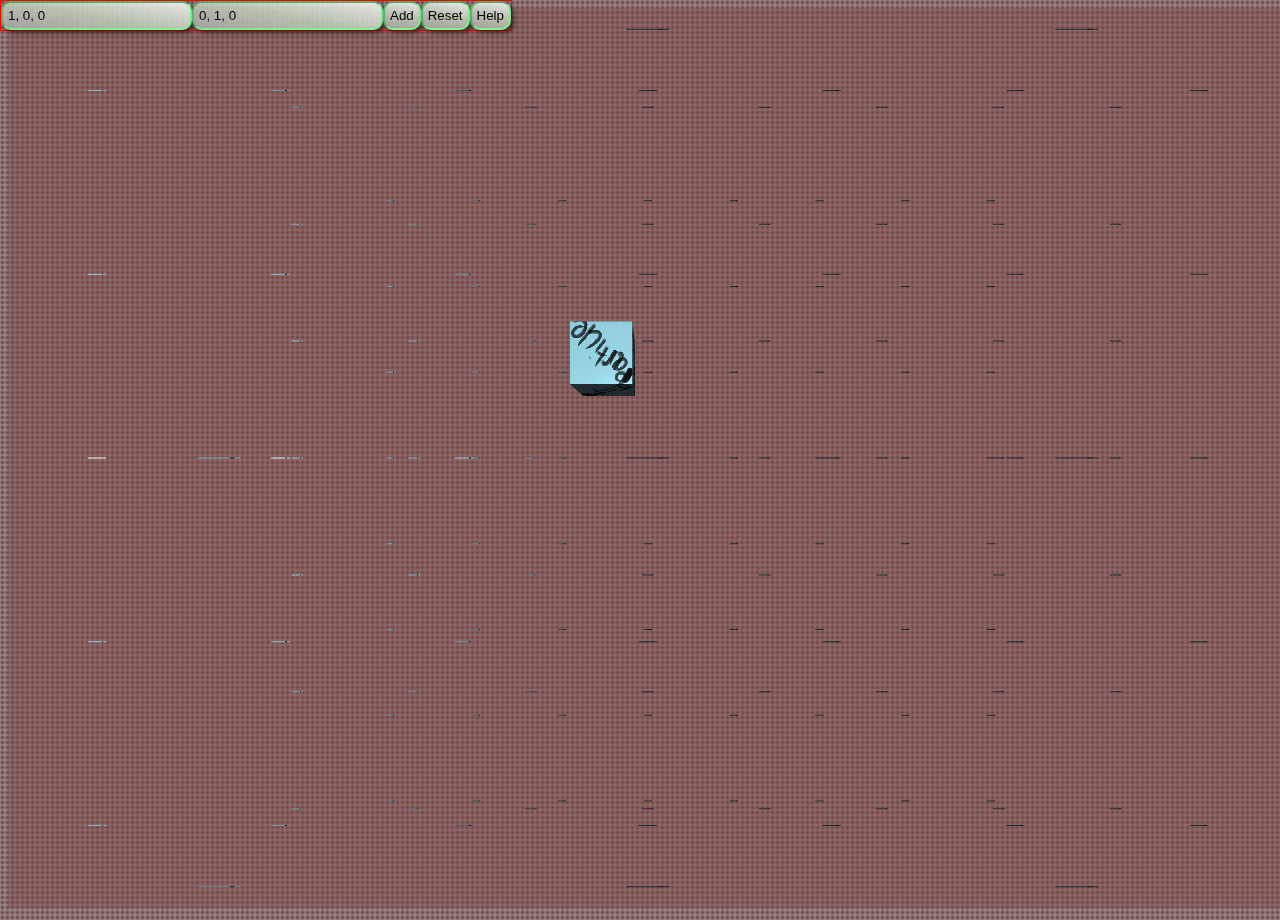
<file: index.html>
<!DOCTYPE html>

<html lang="en">
<head>
    <meta charset="utf-8"/>
    <meta http-equiv="Cache-Control" content="cache"/> <!-- Tell the browser to cache the page
                                                            This means it won't ask the server
                                                            to provide the page each time the
                                                            user requests it: It caches a version
                                                            of the page -->
    <meta http-equiv="Pragma" content="cache"/> <!-- Just in case the previous meta doesn't work. -->
    <meta http-equiv="encoding" content="UTF-8"/> <!-- Firefox requests that the encoding
                                                        be specified here. -->
    <meta name="viewport" content = "width=device-width, initial-scale=1.0, minimum-scale=1.0, maximum-scale=2.0"/> <!-- Tell mobile devices that the page should be not be extremely zoomed
                          in or out on page load.  -->
    <link rel="icon" href="logo.png"/>
    <link rel="stylesheet" href="style.css"/>
    <title>Physics</title>
    
    <!-- Includes -->
    <!-- 3D Math Libraries -->
    <script src = "Matrix.js"></script>
    <script src = "Objects.js"></script>
    <script src = "Vector.js"></script>
    
    <!-- General Math Libraries -->
    <script src = "MathHelper.js"></script>
    
    <!-- Display Libraries -->
    <script src = "JSHelper.js"></script>
    <script src = "HTMLHelper.js"></script>
    <script src = "TabbedDisplay.js"></script>
    <script src = "SubWindowHelper.js"></script>
    <script src = "StopMotionEditor.js"></script>
    <script src="WebGLHelper.js"></script>
    
    <style>
    canvas
    {
        padding: 0px;
        margin: 0px;
    }

    body
    {
        background-image: radial-gradient(rgba(100, 100, 100, 0.5), rgba(200, 200, 200, 0.7));
        background-color: rgba(255, 0, 0, 1);
        background-size: 5px 5px;
        
        overflow: hidden;
    }

    .controls
    {
        position:fixed;
        top: 0;
        left: 0;
        border: 1px solid red;
    }
    
    input, button
    {
        border: 2px inset rgba(100, 255, 130, 0.8);
        border-radius: 10px;
        transition: 0.4s ease all;
        
        background-image: linear-gradient(10deg, rgba(155, 155, 155, 0.6), rgba(200, 255, 200, 0.3), rgba(255, 255, 255, 0.7));
        background-color: rgba(200, 200, 200, 0.7);
        
        padding: 5px;
        transform: matrix(1, 0, 0, 1, 0, 0);
        
        box-shadow: 3px 3px 4px rgba(0, 0, 0, 0.5);
    }
    
    input:active, button:active, input:focus, button:focus, button:hover
    {
        background-color: rgba(100, 100, 255, 0.5);
        transform: matrix(0.9, 0.01, 0.01, 1, 0, 0);
        box-shadow: 4px 4px 6px rgba(0, 0, 0, 0.5);
    }
    
    .helpContentBox
    {
        margin-left: auto;
        margin-right: auto; 
        
        max-width: 500px; 
        
        border: 1px solid gray; 
        
        background-image: radial-gradient(white, rgba(255, 255, 255, 0.8)); 
        background-size: 3px 3px; 
        
        background-color: rgba(200, 200, 155, 1);
        
        box-shadow: 2px 1px 3px rgba(0, 0, 0, 0.5);
        
        transform: matrix(1, 0, 0, 1, 0, 0);
        
        transition: 0.3s ease all;
    }
    
    .helpContentBox:hover
    {
        transform: matrix(0.99, 0.01, 0, 1, 0, 0);
        
        background-color: rgba(250, 250, 155, 1);
    }
    </style>
    
</head>
<body>

<script>
// Main program here

class Particle
{
    constructor()
    {
        this.position = new Vector3(0, 0, 0);
        this.velocity = new Vector3(0, 1, 0);
        this.size = new Vector3(0.5, 0.5, 0.5);
        this.q = 1.0;
        this.mass = 1.0;
        this.canCollide = false;
    }
    
    collidesWith(other)
    {
        var mP = this.position;
        var oP = other.position;
        var mS = this.size;
        var oS = other.size;
        
        var deltaPosition = mP.subtract(oP);
        var distance = deltaPosition.getMagnitude();
        
        var r1 = mS.getMagnitude();
        var r2 = oS.getMagnitude();
        
        // For now, use sphere collisions.
        return distance <= r1 + r2;
    }
    
    render()
    {
        WebGLHelper.worldMatrix.save();
        WebGLHelper.worldMatrix.scale(this.size.x, this.size.y, this.size.z, true); // The true is very important for proper scaling.
        WebGLHelper.worldMatrix.translate(this.position.x + this.size.x/2, this.position.y + this.size.y/2, this.position.z - this.size.z/2, true);
        //WebGLHelper.worldMatrix.rotateZ(0.4, true);

        
        WebGLHelper.updateMatricies(false, true, true); // Update the world and camera matricies.
        WebGLHelper.renderObject();
        
        WebGLHelper.worldMatrix.restore();
    }

    animate(field, deltaT, otherObjects)
    {
        this.position = this.position.add(this.velocity.multipliedByScalar(deltaT / 1000));
        
        
        
        let force = this.velocity.cross(field).multipliedByScalar(this.q);
        
        if(this.mass === 0)
        {
            this.mass = 0.000001;
        }
        
        let a = force.multipliedByScalar(1 / this.mass);
        
        this.velocity = this.velocity.add(a.multipliedByScalar(deltaT / 1000));
        this.lastVelocity = this.velocity.copy();
        this.selectedPositive = undefined;

        let encounteredThis = false;
        
        // Stop if collisions are deactivated.
        if(!this.canCollide)
        {
            return;
        }
        
        for(var i in otherObjects)
        {
            let other = otherObjects[i];
            
            if(other !== this && other.lastVelocity !== undefined && this.collidesWith(other))
            {
                this.selectedPositive = other.selectedPositive !== undefined ? false : true;
            
                let xVel = MathHelper.solveQuadratic(other.mass + this.mass * this.mass, -2 * this.mass * (this.mass * this.lastVelocity.x + other.mass * other.lastVelocity.x), Math.pow(this.mass * this.lastVelocity.x + other.mass * other.lastVelocity.x, 2) - this.mass*other.mass*this.lastVelocity.x * this.lastVelocity.x - other.mass * other.mass * other.lastVelocity.x * other.lastVelocity.x, this.selectedPositive ? 1 : -1);
                let yVel = MathHelper.solveQuadratic(other.mass + this.mass * this.mass, -2 * this.mass * (this.mass * this.lastVelocity.y + other.mass * other.lastVelocity.y), Math.pow(this.mass * this.lastVelocity.y + other.mass * other.lastVelocity.y, 2) - this.mass*other.mass*this.lastVelocity.y * this.lastVelocity.y - other.mass * other.mass * other.lastVelocity.y * other.lastVelocity.y, this.selectedPositive ? 1 : -1);
                let zVel = MathHelper.solveQuadratic(other.mass + this.mass * this.mass, -2 * this.mass * (this.mass * this.lastVelocity.z + other.mass * other.lastVelocity.z), Math.pow(this.mass * this.lastVelocity.z + other.mass * other.lastVelocity.z, 2) - this.mass*other.mass*this.lastVelocity.z * this.lastVelocity.z - other.mass * other.mass * other.lastVelocity.z * other.lastVelocity.z, this.selectedPositive ? 1 : -1);
                
                this.velocity.x = xVel;
                this.velocity.y = yVel;
                this.velocity.z = zVel;
                
            }
            else if(other === this)
            {
                encounteredThis = true;
            }
        }
    }
}

class Application
{
    // JavaScript does not support public/private at this time.
    
    constructor()
    {
        this.ctx = WebGLHelper.getContext();
        
        document.body.appendChild(this.ctx.canvas); // DrawingContext.canvas is an HTML Element.
        
        this.setGLOptions();
        
        this.objects = [];
        this.objects.push(new Particle());

        this.field = new Vector3(1, 0, 0);

        this.animate(); // In JavaScript, "this" is not implied.


        this.lastTime = (new Date()).getTime();

        this.loadControls();
    }

    loadControls()
    {
           this.controlsArea = document.createElement("div");
           this.fieldIn = document.createElement("input");
           this.velocityIn = document.createElement("input");
           this.addButton = document.createElement("button");
           this.resetButton = document.createElement("button");
           this.addButton = document.createElement("button");
           this.helpButton = document.createElement("button");

           this.controlsArea.setAttribute("class", "controls");

           var me = this;
           this.fieldIn.oninput = function()
           {
                var spl = me.fieldIn.value.split(", ");
                
                if(spl.length === 3)
                {
                        me.field.x = MathHelper.forceParseFloat(spl[0]);
                        me.field.y = MathHelper.forceParseFloat(spl[1]);
                        me.field.z = MathHelper.forceParseFloat(spl[2]);
                        
                        me.fieldIn.setAttribute("class", "validInput");
                }
                else
                {
                    me.fieldIn.setAttribute("class", "invalidInput");
                }
           };

           this.velocityIn.oninput = function()
           {
                var spl = me.velocityIn.value.split(", ");
                
                if(spl.length === 3)
                {
                    for(var i in me.objects)
                    {
                        me.objects[i].velocity.x = MathHelper.forceParseFloat(spl[0]);
                        me.objects[i].velocity.y = MathHelper.forceParseFloat(spl[1]);
                        me.objects[i].velocity.z = MathHelper.forceParseFloat(spl[2]);
                        
                        me.velocityIn.setAttribute("class", "validInput");
                    }
                }
                else
                {
                    me.velocityIn.setAttribute("class", "invalidInput");
                }
           };

           this.resetButton.onclick = function()
           {
                me.objects = [];
           };

           this.addButton.onclick = function()
           {
                let newParticle = new Particle();

                SubWindowHelper.prompt("Velocity", "Input Particle Velocity (units / second)", "x, y, z", function(velocityString)
                {
                    var splitVelocity = velocityString.split(", ");

                    if(splitVelocity.length === 3)
                    {
                        SubWindowHelper.prompt("Charge", "Input particle charge:", "1",
                        function(chargeString)
                        {
                            SubWindowHelper.prompt("Mass", "Input particle mass:", "1",
                            function(massString)
                            {
                                newParticle.velocity.x = MathHelper.forceParseFloat(splitVelocity[0]);
                                newParticle.velocity.y = MathHelper.forceParseFloat(splitVelocity[1]);
                                newParticle.velocity.z = MathHelper.forceParseFloat(splitVelocity[2]);
                                
                                newParticle.q = MathHelper.forceParseFloat(chargeString);
                                newParticle.mass = MathHelper.forceParseFloat(massString);

                                me.objects.push(newParticle);
                            }, "text", undefined, {value: "1"});
                        }, "text", undefined, {value: "1"} );
                    }
                }, "text", undefined, {value: "0, 0, 0"});
           };

           this.helpButton.onclick = function()
           {
               var helpWindow = SubWindowHelper.create({title: "Help", height: "auto", width: "75vw"});

               // Moved to SubWindowHelper
               helpWindow.getContent().innerHTML = `
<div class = "helpContentBox">
<h1>Help Page</h1>
<i>Particles, in this simulation, have a tendency to escape.</i>
<ul>
<li><b>First Input</b> Field X, Y, and Z components.</li>
<li><b>Second Input</b> All particles' X, Y, and Z velocity components.</li>
<li><b>Key W</b> Move camera/object forwards.</li>
<li><b>Key S</b> Move camera/object backwards.</li>
<li><b>Key A</b> Rotate camera/object left.</li>
<li><b>Key D</b> Rotate camera/object right.</li>
<li><b>Key Z</b> Rotate camera/object around the x-axis.</li>
<li><b>Key X</b> Rotate camera/object around the x-axis in the other direction.</li>
<li><b>Key Q</b> Reset view.</li>
<li><b>Key E</b> Toggle between manipulating the camera and the object.</li>
</ul>
</div>
`;

           };

           this.fieldIn.value = this.field.x + ", " + this.field.y + ", " + this.field.z;
           this.velocityIn.value = this.objects[0].velocity.toArray().join(", ");
           this.addButton.innerHTML = "Add";
           this.resetButton.innerHTML = "Reset";
           this.helpButton.innerHTML = "Help";

           document.body.appendChild(this.controlsArea);
           this.controlsArea.appendChild(this.fieldIn);
           this.controlsArea.appendChild(this.velocityIn);
           this.controlsArea.appendChild(this.addButton);
           this.controlsArea.appendChild(this.resetButton);
           this.controlsArea.appendChild(this.helpButton);

           WebGLHelper.cameraMatrix.save();

           var invertMode = true; // Whether to use first person or other control method.

           document.body.addEventListener("keypress", function(e)
           {
               var deltaRotate = -0.1,
                   deltaPosition = 0.5;
               switch(e.key)
               {
                   case "a":
                      WebGLHelper.cameraMatrix.rotateY(deltaRotate, invertMode);
                      break;
                   case "d":
                      WebGLHelper.cameraMatrix.rotateY(-deltaRotate, invertMode);
                      break;
                   case "w":
                      WebGLHelper.cameraMatrix.translate(0, 0, -deltaPosition, invertMode);
                      break;
                   case "s":
                      WebGLHelper.cameraMatrix.translate(0, 0, deltaPosition, invertMode);
                      break;
                   case "z":
                      WebGLHelper.cameraMatrix.rotateX(deltaRotate, invertMode);
                      break;
                   case "x":
                      WebGLHelper.cameraMatrix.rotateX(-deltaRotate, invertMode);
                      break;
                   case "e":
                      invertMode = !invertMode;
                      break;
                   case "q":
                      WebGLHelper.cameraMatrix.restore();
                      WebGLHelper.cameraMatrix.save();
                      break;
               }

               WebGLHelper.updateMatricies(false, false, true); // Update the camera matrix.
        }, true);
        
        var lastX, lastY;
        this.ctx.canvas.addEventListener("touchstart", function(e)
        {
            e.preventDefault();
            
            var touch = e.changedTouches[0];
            
            lastX = touch.clientX;
            lastY = touch.clientY;
        }, true);
        
        this.ctx.canvas.addEventListener("touchmove", function(e)
        {
            e.preventDefault();
            
            var touch = e.changedTouches[0];
            
            var x = touch.clientX,
                y = touch.clientY;
                
            var dx = x - lastX,
                dy = y - lastY;
            
            if(e.changedTouches.length === 1)
            {
                WebGLHelper.cameraMatrix.rotateY(dx / window.innerWidth, true);
            }
            else if(e.changedTouches.length === 2)
            {
                WebGLHelper.cameraMatrix.rotateX(dx / window.innerWidth, true);
            }
            else if(e.changedTouches.length === 3)
            {
                WebGLHelper.cameraMatrix.rotateZ(dx / window.innerWidth, true);
            }
            else
            {
                WebGLHelper.cameraMatrix.rotateY(dx / window.innerWidth, false);
            }
            
            WebGLHelper.cameraMatrix.translate(0, 0, dy / window.innerHeight * 20, false);
            
            lastX = touch.clientX;
            lastY = touch.clientY;
        }, true);
        
        this.ctx.canvas.addEventListener("touchend", function(e)
        {
            e.preventDefault();
        }, true);
        
        this.ctx.canvas.style.touchAction = "none";
    }
    
    // Set options for the 3d graphics renderer.
    setGLOptions()
    {
        let logoImage = new Image();
        logoImage.crossOrigin = "anonymous";
        logoImage.src = "particle.png";
        
        logoImage.onload = function() // Once the image has loaded,
        {
            WebGLHelper.imageToTexture(logoImage);
        };
        
        WebGLHelper.setClearColorString("rgba(0.2, 0.1, 0.1, 0.4)");
    }
    
    // A fast method to display a cube, to test WebGL.
    testGL()
    {
        let time = (new Date()).getTime(); // Time in milliseconds.
    
        // Tell the canvas to fill the screen.
        WebGLHelper.resizeTo(window.innerWidth, window.innerHeight);
        
        WebGLHelper.clear();
        WebGLHelper.worldMatrix.save();
        
        WebGLHelper.worldMatrix.rotateX(Math.sin(time / 1000.0) * Math.PI, true); // True means use the method where matricies
                                                    //are multiplied first, then the new matrix
                                                    //modifies a point, instead of the other way
                                                    //around. The other method is kept for compatibility. 0.5 is in radians.
        
        WebGLHelper.worldMatrix.scale(1, 0.5, 1, true); // The true is very important for proper scaling.
        
        WebGLHelper.updateMatricies(false, true, true); // Update the world and camera matricies.
        WebGLHelper.renderObject();
        
        WebGLHelper.worldMatrix.restore();
    }
    
    showField()
    {   
        let fieldSize = 4;

        for(var x = -fieldSize; x < fieldSize; x++)
        {
            for(var y = -fieldSize; y < fieldSize; y++)
            {
                for(var z = -fieldSize; z < fieldSize; z++)
                {
                    WebGLHelper.worldMatrix.save();
                    WebGLHelper.worldMatrix.translate(x * 4, y * 4, z * 4, true);

                    WebGLHelper.worldMatrix.scale(this.field.x / 5, this.field.y / 5, this.field.z / 5, true); // The true is very important for proper scaling.
        
                    WebGLHelper.updateMatricies(false, true, false); // Update the world matrix.
                    WebGLHelper.renderLine();
        
                    WebGLHelper.worldMatrix.restore();
                }
            }
        }

    }

    loopOnce()
    {
         // Tell the canvas to fill the screen.
         WebGLHelper.resizeTo(window.innerWidth, window.innerHeight);
         WebGLHelper.clear();


         let time = (new Date()).getTime();

         let deltaT = time - this.lastTime;

         for(var i = 0; i < this.objects.length; i++)
         {
              this.objects[i].animate(this.field, deltaT, this.objects);
              this.objects[i].render();
         }

         this.showField();
         this.lastTime = time;
    }

    // A basic animation loop.
    animate()
    {
        this.loopOnce();
    
        // If not stopping,
        if(!this.stopAnimationLoop)
        {
            // A global JavaScript function that calls 
            // the given function a small number of milliseconds later.
            requestAnimationFrame(this.animate.bind(this));
        }
    }
    
    // I included this for fun!
    //I am learning ECMA script 6,
    //so much of this syntax is new to me.
    //To get the canvas, call
    //application.getCanvas, without parenthesies!
    //This is different.
    get getCanvas()
    {
        return this.ctx.canvas;
    }
}

let app = new Application();

// Choose a random background color.
document.body.style.backgroundColor = JSHelper.getColorBasedOnTime(2, 10000, 20000, 30000, 1.0);
</script>
</body>
</html>
</file>
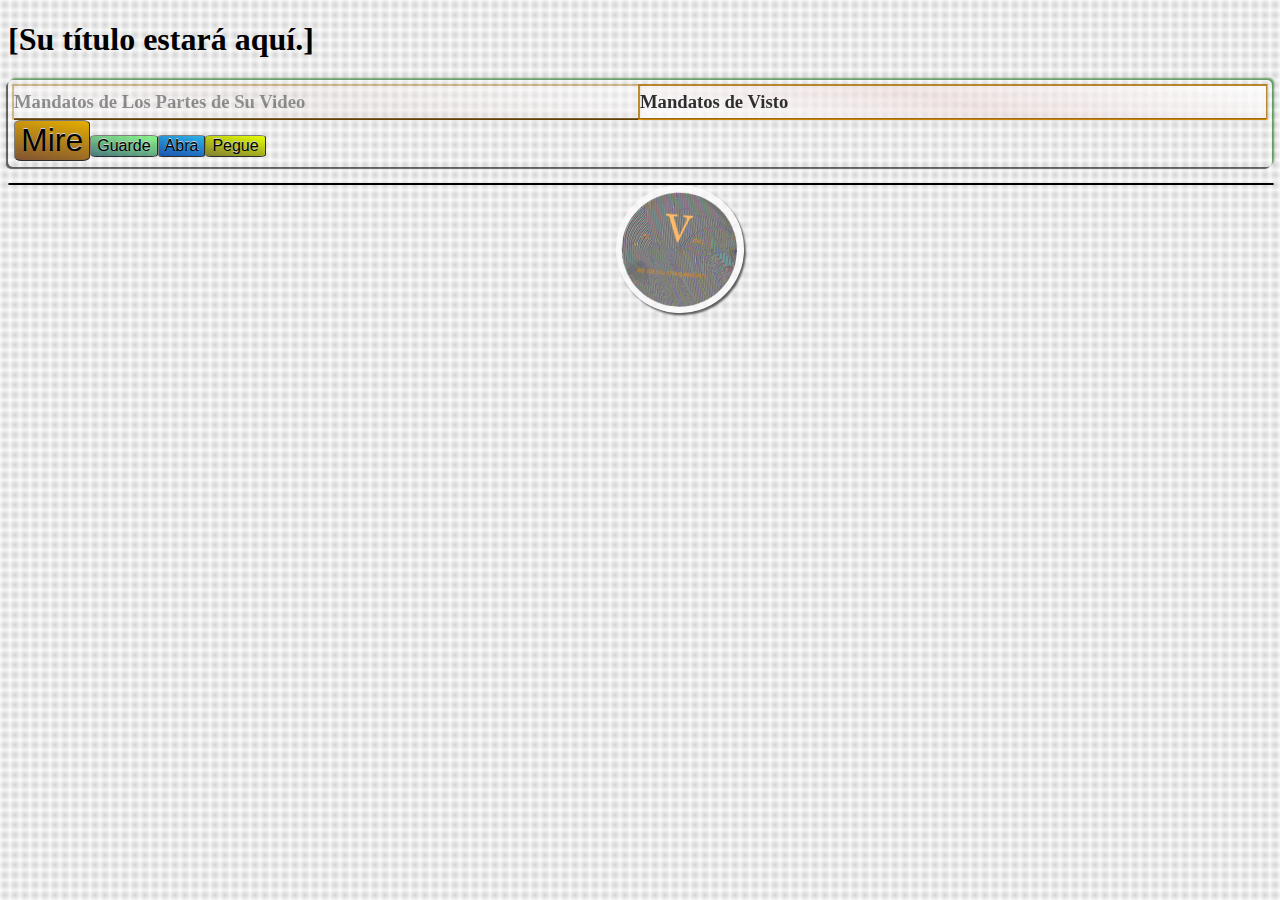
<file: pantallaCambie.html>
﻿<!DOCTYPE html>

<html lang="en" xmlns="http://www.w3.org/1999/xhtml">
<head>
    <!-- 2018 -->
    <!-- Por Henry Heino. -->
    <!-- Creó en íngles. En 2018, tradujé a español. -->
    
    
    <meta charset="utf-8" />
    <meta http-equiv="Cache-Control" content = "cache"/>
    <meta http-equiv="Pragma" content="cache"/>
    <meta http-equiv="encoding" content="UTF-8"/>
    <meta name="viewport" content = "width=device-width, initial-scale=1.0, minimum-scale=1.0, maximum-scale=2.0"/>
    <link rel = "icon" href = "logo.png"/>
    <title>Pantalla, Cambie.</title>
    <style>
    @keyframes fadeIn
    {
        0% { filter: opacity(0%) sepia(100%); }
        50% { filter: opacity(50%) sepia(50%); }
        100% { filter: opacity(100%) sepia(0%); }
    }
    
    button
    {
        border: 1px outset gray;
        border-radius:10%;
        background-color:lightgray;
        background-image:linear-gradient(10deg, 
rgba(0,0,100,0.5),rgba(0,255,0,0.1));
        text-shadow: 0px -1px 0px lightgray;
        transition: 0.3s ease all;
    }

    button:hover
    {
        box-shadow: 5px 5px 20px rgba(0,0,0,0.5);
        transform: matrix(1.1,0.01,-0.01,1.1,0,0);
    }

    input[type="text"], textarea
    {
        border: 1px outset darkgray;
        font: 12pt sans;
        background-color:white;
        color: black;
        transition: 0.5s ease all;
    }

    input[type="text"]:hover, input[type="text"]:focus, textarea:hover, textarea:focus
    {
        box-shadow: 0px 0px 10px black;
        /*text-shadow: 1px 1px 0px gray;*/
    }

    input[type="text"]:hover, input[type="text"]:focus
    {
        transform:matrix(0.9,0.05,0,1,0,0);
    }
    
    body
    {
        background-color: white;
        background-image: radial-gradient(rgba(200, 200, 200, 0.8), white);
        background-size: 10px 10px;
    }

    .logotipo
    {
        margin-left: 47.5vw;
    }

    .logotipo img
    {
        width: 10vw;
        transform: rotate(5deg);
        border-radius: 100%;
        background-color: rgba(255, 255, 255, 0.6);
        box-shadow: 2px 2px 2px rgba(0, 0, 0, 0.6);
 
        transition: 1s ease all;
    }

    .logotipo img:hover
    {
        transform: rotate(20deg) scale(1.1, 1.1);
        filter: sepia(50%);
    }
    
    .windowTitleBar, .windowCloseButton
    {
        font: 20pt Sans;
    }

    .windowContent
    {
        overflow-y: auto;
        width: 100%;
    }

    .windowTitleBar
    {
        height: 1em;
        overflow: hidden;
        cursor: default;
    }

    .baseWindowTitleBar
    {
        border: 1px solid black;
        background-image: radial-gradient(white, rgba(100, 100, 100, 0.7));
        background-size: 5px 5px;
    }
    
    .fileWindowTitleBar
    {
        color: white;
        font: bold 1em Sans;
        text-shadow: 0px 0px 1px rgba(0, 0, 255, 0.6);
        padding: 5px;
        text-align: center;
    }

    .window
    {
        position: fixed;
    }

    .baseWindow
    {
        border: 1px solid black;
        background-color: white;
        top: 10vh;
        left: 30vh;
        width: 40vh;
        height: 50vh;
        transition: 0.5s ease background-color, border;
        filter: opacity(100%);
        animation: 0.5s linear fadeIn;
        box-shadow: 2px 2px 8px rgba(0, 0, 0, 0.4);
    }
    
    .fileWindow
    {
        border: 1px solid white;
        border-radius: 6px;
        background-image: linear-gradient(34deg, rgba(0, 200, 200, 0.6), rgba(0, 200, 255, 0.4), green);
        padding: 7px;
        box-shadow: 3px 3px 4px rgba(0, 0, 0, 0.5);
    }

    .windowCloseButton
    {
        width: 1.2em;
        height: 1em;
        text-align: center;
        float: right;
        cursor: pointer;
        position: absolute;
        top: 0;
        right: 0;
    }

    .baseWindowCloseButton, .fileWindowCloseButton
    {
        border: 2px solid rgba(255, 255, 255, 1.0);
        border-radius: 2px;
        
        background-color: red;
        background-image: linear-gradient(100deg, rgba(0, 0, 0, 0.4), rgba(0, 0, 0, 0.0), rgba(0, 0, 0, 0.4));
        
        color: white;
        text-shadow: 1px 1px rgba(0, 0, 0, 0.5);
        
        background-size: 100% 100%;
        box-shadow: -2px -2px 0px rgba(0, 0, 0, 0.0);
        
        transition: 0.4s ease all;
    }

    .baseWindowCloseButton:hover, .fileWindowCloseButton:hover
    {
        border: 2px solid rgba(250, 250, 250, 0.8);
        background-size: 200% 200%;
        box-shadow: -2px -2px 2px rgba(0, 0, 0, 0.5);
    }
    
    .fileWindowCloseButton
    {
        filter: hue-rotate(80deg);
        transform: rotate(25deg);
    }

    .windowDragCircle
    {   
        display: inline;
        float: right;
        
        position: absolute;
        bottom: 0px;
        right: 0px;
        
        cursor: move;
    }

    .baseWindowDragCircle
    {
        background-color: rgba(100, 100, 100, 0.5);
        background-image: radial-gradient(rgba(0, 0, 0, 0.0), rgba(0, 0, 0, 0.5));
        
        border: 1px solid black;
        border-radius: 50%;
        padding: 20px;
        
        z-index: 150;
    }
    
    .fileWindowDragCircle
    {
        border-radius: 50%;
        border: 1px dotted orange;
        box-shadow: 3px 3px 1px rgba(100, 100, 100, 0.6);
        
        background-color: rgba(100, 100, 100, 0.5);
        background-image: radial-gradient(rgba(0, 0, 0, 0.0), rgba(0, 0, 0, 0.5));
        padding: 10px;
        
        z-index: 150;
    }
    
    .draggableHelper
    {
        display: none;
        position: fixed;
        top: 0;
        left: 0;
        right: 0;
        bottom: 0;
        touch-action: none;
        z-index: 2000;
    }
    
    .tabHeader
    {
        border-bottom: 2px ridge black;
        font: 14pt Serif;
    }

    .tabLabel
    {
        outline: 2px groove orange;
        padding-top: 5px;
        padding-bottom: 5px;
        background-image: linear-gradient(12deg, white, rgba(240, 220, 220, 0.7), white);
        cursor: pointer;
        box-shadow: 2px 2px 2px rgba(0, 0, 0, 0.3);
        filter: opacity(75%);
        transform: matrix(1, 0, 0, 1, 0, 0);
        font-weight: bold;
        transition: 0.2s ease all;
        animation: fadeIn;
    }

    .tabLabel:hover
    {
        box-shadow: 2px 2px 3px rgba(0, 0, 0, 0.7);
        background-image: linear-gradient(12deg, white, rgba(245, 220, 220, 0.75), white);
        transform: matrix(0.99, 0.005, 0, 1.01, 0, 0);
        filter: opacity(100%);
    }
    
    .mainControlZone
    {
        border-radius: 5px;
        box-shadow: -2px 2px 1px rgba(0, 0, 0, 0.6),
                2px -2px 2px rgba(0, 100, 0, 0.6);
        padding: 6px;
    }
    
    .mainControlZone button
    {
        font-size: 12pt;
    }

    #playbackElement
    {
        z-index: 12;
    }
    </style>

    <!-- All below-linked libraries, except firebase were created in 2018. -->
    <!-- 3D Math Libraries -->
    <script src = "Matrix.js"></script>
    <script src = "Objects.js"></script>
    <script src = "Vector.js"></script>
    
    <!-- General Math Libraries -->
    <script src = "MathHelper.js"></script>
    
    <!-- Display Libraries -->
    <script src = "JSHelper.js"></script>
    <script src = "HTMLHelper.js"></script>
    <script src = "TabbedDisplay.js"></script>
    <script src = "SubWindowHelper.js"></script>
    <script src = "StopMotionEditor.js"></script>
</head>
<body>
    <h1 id="title" contenteditable="true" onkeyup="document.title = this.innerText;">[Su título estará aquí.]</h1>
    <p id="controls"></p>
    <div id="addedScenes" style="overflow-x:auto; width:100%; border:1px solid black; border-radius: 8px; box-shadow: 2px 1px 1px rgba(0, 0, 0, 0.5) inset;"></div>
    <div id="playbackElement"></div>

    <div class = "logotipo"><img src="./logo.png"/></div>
    <script src = "WebGLHelper.js"></script>
    <script>
        var LOG_ERRORS=false;
        
        function loadFile(fileName, onDone)
        {
            var openFileWindow = SubWindowHelper.create(
            {
                title: "Seleccione su Archivo",
                height: "auto",
                classPrefix: "file"
            });
            
            var contentArea = openFileWindow.getContent();
            
            var fileInput = document.createElement("input");
            var progress = document.createElement("progress");
            
            fileInput.type = "file";
            progress.style.display = "none";
            progress.max = 1.0;

            
            //contentArea.style.backgroundImage = "linear-gradient(35deg, rgba(255, 255, 255, 0.9), rgba(0, 255, 255, 0.8)";

            var container = document.createElement("div");
            /*container.style.maxWidth = "400px";
            container.style.marginLeft = "auto";
            container.style.marginRight = "auto";
            container.style.borderRadius = "10px";
            container.style.padding = "10px";
            container.style.boxShadow = "5px 4px 3px rgba(0, 0, 0, 0.6)";
            container.style.backgroundColor = "white";
            container.style.transition = "1s ease all";*/
            
            HTMLHelper.addLabel("Favor de seleccionar " + fileName + ".", container, "div");
            
            container.appendChild(fileInput);
            container.appendChild(progress);
            
            contentArea.appendChild(container);

            fileInput.onchange = function (e)
            {
                try
                {

                    var fileReader = new FileReader();
                    progress.style.display = "block";

                    fileReader.onload = function (e)
                    {
                        var text = e.target.result;

                        onDone(text, fileInput.files[0]);
                        openFileWindow.close();
                    };
                    fileReader.onprogress = function (e)
                    {
                        progress.innerHTML = e.loaded / e.total;
                        progress.value = e.loaded / e.total;
                    };
                    console.log(typeof e.target.files[0]);
                    window.fileReader = fileReader;
                    window.file = e.target.files[0];
                    setTimeout(function ()
                    {
                        fileReader.readAsText(e.target.files[0]);//, "UTF-8");
                    }, 10);
                }
                catch (e)
                {
                    HTMLHelper.addLabel("<p>¡Era un problema! No podemos abrirlo. Su problema está aqui, pero es posible que sea en íngles. El programa que está usando para navegar la red necesita poder dar los problemas en español. El problema es &ldquo;"+e+".&rdquo;</p>", container, "div");
                }
            };
        }

        function Video(addTo, src, w, h)
        {
            this.element = document.createElement("video");
            this.element.addEventListener("load", function (e)
            {
                this.element.crossOrigin = "anonymous";
            });
            this.element.style.width = "400px";
            //this.element.crossOrigin = "";
            this.element.controls = true;
            this.element.src = src || "";
            this.src = src || "";
            this.previewCanvas = document.createElement("canvas");
            this.previewCanvas.width = (w || 200);
            this.previewCanvas.height = (h || 100);
            this.startPosition = 0;
            this.endPosition = 0;
            this.lastTime = 0;
            this.audioEnabled=true;
            this.ended=true;

            this.filterScriptText = "function (ctx, tiempoDespuesDeEmpezar, tiempoAlFin) { }";
            this.filterScript = function (ctx, timeSinceStart, timeLeft)
            {
                
            };
            this.cropWidth = 0;
            this.cropHeight = 0;
            this.cropX = 0;
            this.cropY = 0;
            var bufferCanvas = document.createElement("canvas");
            bufferCanvas.width = this.previewCanvas.width;
            bufferCanvas.height = this.previewCanvas.height;
            var bufferCtx = bufferCanvas.getContext("2d");
            if (addTo)
            {
                addTo.appendChild(this.previewCanvas);
                addTo.appendChild(this.element);
            }
            this.previewCtx = this.previewCanvas.getContext("2d");

            
            this.load = function (src)
            { this.src=src || "";this.element.src = this.src; };
            this.reload = function (addTo)
            {
                var oldRate = this.element.playbackRate * 1;
                this.element = document.createElement("video");
                //this.element.crossOrigin = "anonymous";
                //this.element.crossOrigin = "";
                this.element.addEventListener("load", function (e)
                {
                    this.element.crossOrigin = "anonymous";
                });
                this.element.playbackRate = oldRate;
                this.element.controls = true;
                this.element.src = this.src || "";
                this.previewCanvas = document.createElement("canvas");
                this.previewCanvas.width = (w || 200);
                this.previewCanvas.height = (h || 100);
                try{
                    this.filterScript = eval(this.filterScriptText);
                }catch(e)
                {

                }
                if (addTo)
                {
                    addTo.appendChild(this.previewCanvas);
                    addTo.appendChild(this.element);
                }
                this.previewCtx = this.previewCanvas.getContext("2d");
            };
            this.loadFilterScript = function (script)
            {
                try
                {
                    this.filterScriptText = script;
                    this.filterScript = eval(script);
                    return true;
                }catch(e){
                    return e;
                }
            };
            this.save = function ()
            {
                return "video "+[this.src, this.startPosition, this.endPosition, this.filterScriptText.split(",").join("_~COMMA~_").split("\n").join("_~LINE~_"), this.cropX, this.cropY, this.cropWidth, this.cropHeight, this.audioEnabled?'1':'0', this.element.playbackRate, 8].join(",");
            };

            this.setAudioEnabled=function(enabled)
            {
                this.audioEnabled=enabled;
                if(this.element.audioTracks && this.element.audioTracks.length > 0)
                {
                    this.element.audioTracks[0].enabled=enabled;
                }
                else
                {
                    if(this.audioEnabled)
                    {
                        this.element.volume=1;
                    }
                    else
                    {
                        this.element.volume=0;
                    }
                }
            };

            this.loadFromSave = function (save)
            {
                var spl=save.substring(save.search(" ") + 1, save.length).split(",");
                this.src = spl[0];
                this.element.src = this.src || "";
                
                this.startPosition = 1 < spl.length?spl[1]:0;
                this.endPosition = 2 < spl.length ? spl[2] : 0;
                if (spl.length > 7)
                {
                    this.filterScriptText = spl[3].split("_~COMMA~_").join(",").split("_~LINE~_").join("\n");
                    try
                    {
                        this.filterScript = eval(this.filterScriptText);
                    }
                    catch (e)
                    {
                        this.filterScript = function (ctx) { ctx.font = "12pt 'Times New Roman'"; ctx.fillText(e, 50, 50); };
                    }
                    try
                    {
                        this.cropX = parseFloat(spl[4]);
                        this.cropY = parseFloat(spl[5]);
                        this.cropWidth = parseFloat(spl[6]);
                        this.cropHeight = parseFloat(spl[7]);
                        if(spl.length > 8)
                        {
                            this.setAudioEnabled(spl[8] !== '0');

                            if(spl.length > 9)
                            {
                                this.element.playbackRate = MathHelper.forceParseFloat(spl[9]);
                            }
                        }
                    }
                    catch (e)
                    {

                    }
                }
                //this.element.crossOrigin = "anonymous";
            };
            this.getDuration=function()
            {
                if (this.endPosition === undefined)
                {
                    //this.endPosition = 0;
                }
                return (this.element.duration - this.startPosition - this.endPosition);//(this.element.duration < this.endPosition ? 0 : (this.element.duration - this.endPosition)));
            };
            /*var filterCanvas = document.createElement("canvas");
            filterCanvas.width = window.innerWidth;
            filterCanvas.height = window.innerHeight * 0.9;
            var filterCtx = filterCanvas.getContext("2d");
            document.body.appendChild(filterCanvas);*/
            this.runFilter = function (ctx, time, timeLeft)
            {
                try
                {
                    
                    //filterCtx.drawImage(ctx.canvas, 0, 0);
                    if (bufferCanvas.width !== ctx.canvas.width || bufferCanvas.height !== ctx.canvas.height)
                    {
                        bufferCanvas.width = ctx.canvas.width;
                        bufferCanvas.height = ctx.canvas.height;
                        bufferCtx = bufferCanvas.getContext("2d");
                    }
                    if(this.filterScript !== undefined && this.filterScript !== '')
                    {
                        this.filterScript(ctx, bufferCtx, time, timeLeft, this);
                    }
                    //ctx.drawImage(filterCtx.canvas, 0, 0);
                }
                catch(e)
                {
                    if(LOG_ERRORS)
                    {
                     ctx.font = "8pt 'Times New Roman'";
                     ctx.fillText(e, 50, 50);
                    }
                }
            };
            this.drawPreview = function ()
            {
                this.previewCtx.font="6pt 'Times New Roman'";
                this.previewCtx.fillText(this.element.src, 0, 0);

                this.element.play();
                //this.element.crossOrigin = "use-credentials";
                var me = this;
                setTimeout(function ()
                {
                    me.element.pause();
                    //me.element.crossOrigin = "use-credentials";
                    /*var width = me.element.videoHeight * (me.previewCtx.canvas.width / me.element.videoWidth);
                    var widthRatio=me.element.videoWidth/width;
                    var heightRatio=me.element.videoHeight/me.previewCtx.canvas.height;
                    me.previewCtx.drawImage(me.element, -me.cropX*widthRatio, -me.cropY*heightRatio, me.previewCtx.canvas.width+me.cropWidth*widthRatio, width+me.cropHeight*heightRatio);
                    me.runFilter(me.previewCtx, 0, me.getDuration());*/
                    me.draw(me.previewCtx);
                    me.goToRealLocation(0);
                }, 200);
            };
            this.updateEnded=function()
            {
                this.ended=this.getCurrentTime() >= this.getDuration() - 0.1 || this.element.ended;
            };
            this.getOver = function ()
            {
                return this.ended;// && this.getRealProgress() >= 0.75;
            };
            this.pause = function ()
            {
                this.element.pause();
            };
            this.getProgress = function ()
            {
                return this.lastTime / this.getDuration();
            };
            this.getRealProgress = function ()
            {
                return this.getCurrentTime() / this.getDuration();
            };
            this.play = function ()
            {
                //this.element.crossOrigin = "use-credentials";
                //this.element.play();
                //window.video = this.element;
                try
                {
                    this.element.play();
                    this.updateEnded();
                }
                catch (e)
                {
                    console.warn(e);
                }
            };
            this.goToRealLocation = function (position)
            {
                try
                {
                    this.element.currentTime = position + this.startPosition;
                    this.updateEnded();
                }
                catch (e)
                {
                    try
                    {
                        this.element.currentTime = 0;
                    }
                    catch (e)
                    {
                        console.warn(e);
                    }
                }
            };
            this.goToLocation = function (percentage)
            {
                //console.log(this.element.currentTime + " " + Math.floor(percentage * (this.element.duration)) + "   % was " + percentage);
                //console.log(this.element);
                window.video = this.element;
                this.goToRealLocation(Math.floor(percentage * this.getDuration()));
                this.updateEnded();
            };
            this.firstTime = true;
            this.startSection = function ()
            {
                this.goToLocation(0);
                this.element.ended = false;
                this.setAudioEnabled(this.audioEnabled);
                this.play();
                this.updateEnded();
            };
            this.endSection = function ()
            {
                this.goToLocation(0);
                this.element.ended = false;
                this.element.pause();
                this.updateEnded();
            };
            this.getCurrentTime=function()
            {
                window.duration = this.getDuration();
                window.nowTime = this.element.currentTime - this.startPosition;
                window.startPosition = this.startPosition;
                if(this.element.currentTime-this.startPosition > this.getDuration())
                {
                    this.element.ended=true;
                }
                return this.element.currentTime-this.startPosition;
            };
            this.draw = function (ctx)
            {
                window.video = this.element;
                var widthRatio = this.element.videoWidth / ctx.canvas.width;
                var heightRatio = this.element.videoHeight / ctx.canvas.height;
                if (ctx.canvas.width < ctx.canvas.height)
                {
                    var width = ctx.canvas.width;
                    var height = this.element.videoHeight * (ctx.canvas.width / this.element.videoWidth);
                    widthRatio = ctx.canvas.width;
                    heightRatio = ctx.canvas.height;
                    ctx.drawImage(this.element, -this.cropX * widthRatio, -this.cropY * heightRatio, width + this.cropWidth * widthRatio, height + this.cropHeight * heightRatio);
                }
                else
                {
                    var width = this.element.videoWidth * (ctx.canvas.height / this.element.videoHeight);
                    var height = ctx.canvas.height;
                    widthRatio = ctx.canvas.width;
                    heightRatio = ctx.canvas.height;
                    ctx.drawImage(this.element, -this.cropX * widthRatio, -this.cropY * heightRatio, width + this.cropWidth * widthRatio, height + this.cropHeight * heightRatio);
                }
                this.runFilter(ctx, this.getCurrentTime(), this.getDuration());
                this.updateEnded();
            };
            this.drawSection=function(ctx)
            {
                this.lastTime = this.getCurrentTime();

                this.draw(ctx);
                /*if(this.getDuration() < this.lastTime)
                {
                    this.element.pause();
                    this.element.ended = true;
                    return true;
                }*/
                this.updateEnded();
                return this.getOver();
            };
        }

        function Text(text, length, addTo, w, h, xVel, yVel, wWrap)
        {
            this.textAlignReplacements = 
            {
                "izquierda": "left",
                "izquierdo": "left",
                "derecho": "right",
                "derecha": "right",
                "alta": "top",
                "baja": "bottom",
                "arriba": "top",
                "abaja": "bottom",
                "abajo": "bottom",
                "centro": "center"
            };


            this.element = document.createElement("canvas");
            this.element.width = w || 100;
            this.element.height = h || window.innerHeight*(this.element.width/(window.innerWidth-20));
            this.element.style.border = "1px solid green";
            if (addTo)
            {
                addTo.appendChild(this.element);
            }
            this.ctx = this.element.getContext("2d");
            this.length = length || 20;
            this.frameLength = 100;
            this.frameNumber = 0;
            this.lastTime = new Date().getTime();
            this.paused = false;
            this.done = false;
            this.text = text;
            this.bgColor = "rgba(255, 255, 255, 0.8)";
            this.color = "rgba(0, 0, 0, 0.9)";
            this.font = "20px Serif";
            this.xVelocity = xVel||0;
            this.yVelocity = yVel||0;
            this.wordWrap = wWrap||undefined;
            this.wrapX=100;
            this.originalWrapX=100;
            this.wrapXVelocity=0;
            this.x = 0;
            this.y = 0;
            this.originalX = this.x;
            this.originalY = this.y;
            this.textAlign="izquierda";
            this.textBaseline="arriba";
            var me=this;
            me.startSection = function ()
            {
                me.frameNumber = 0;
                me.play();
                me.done = false;
            };
            me.load = function (text, color, font, length, frameLength, bgColor, x, y, xVel, yVel, wordWrap, textAlign, textBaseline, wrapX, wrapXVelocity)
            {
                this.text = text;
                me.color = color;
                me.font = font;
                me.length = length;
                me.frameLength = frameLength;
                me.bgColor = bgColor;
                me.x = x;
                me.y = y;
                me.xVelocity = xVel || 0.0;
                me.yVelocity = yVel || 0.0;
                me.wordWrap = wordWrap || false;
                me.originalX = me.x;
                me.originalY = me.y;
                me.textAlign=textAlign;
                me.textBaseline=textBaseline;
                me.wrapX=wrapX||100;
                me.wrapXVelocity=wrapXVelocity||0;
                me.originalWrapX=me.wrapX;
            };
            me.reload = function (addTo)
            {
                me.element = document.createElement("canvas");
                me.element.width = 100;
                me.element.height = window.innerHeight * (me.element.width / (window.innerWidth - 20));
                me.element.style.border = "1px solid green";
                if (addTo)
                {
                    addTo.appendChild(me.element);
                }
                me.ctx = me.element.getContext("2d");
                me.x = me.originalX;
                me.y = me.originalY;
                me.wrapX=me.originalWrapX;
            };
            me.save = function ()
            {
                return "text "+[(me.text+"").split("~").join("`^|"), me.color, me.font, me.length, me.frameLength, me.bgColor, me.originalX, me.originalY, me.xVelocity, me.yVelocity, me.wordWrap?1:0, me.textAlign, me.textBaseline, me.originalWrapX, me.wrapXVelocity].join("~");
            };
            me.loadFromSave = function (save)
            {
                save = save.substring(save.search(" ") + 1, save.length);
                var items = save.split("~");
                me.load(items[0].split("`^|").join("~"), items[1], items[2], parseInt(items[3]), parseInt(items[4]), items[5], parseInt(items[6]), parseInt(items[7]), parseFloat(items[8]),
                    parseFloat(items[9]), items[10] == "1", items[11], items[12], 13>=items.length?1:parseFloat(items[13]), 14>=items.length?0:parseFloat(items[14]));
            };

            me.applyTextAlignToCtx = function(ctx)
            {
                var textAlign = me.textAlign;
                var textBaseline = me.textBaseline;

                if(textAlign in me.textAlignReplacements)
                {
                    textAlign = me.textAlignReplacements[textAlign];
                }

                if(textBaseline in me.textAlignReplacements)
                {
                    textBaseline = me.textAlignReplacements[textBaseline];
                }

                ctx.textAlign=textAlign;
                ctx.textBaseline=textBaseline;
            };

            me.drawSelf = function (ctx)
            {
                ctx.save();
                me.applyTextAlignToCtx(ctx);
                ctx.fillStyle = me.bgColor;
                ctx.fillRect(0, 0, ctx.canvas.width, ctx.canvas.height);
                ctx.scale(ctx.canvas.width / (window.innerWidth - 20), ctx.canvas.height / (window.innerHeight * 3 / 4));
                var width = window.innerWidth - 20;
                var height=window.innerHeight * 3/4;
                ctx.fillStyle = me.color;
                //ctx.textBaseline = "top";
                //ctx.textAlign = "left";
                ctx.font = me.font;
                var textLines = (me.text || "").split("\n");
                var h = 0;
                for (var i = 0; i < textLines.length; i++)
                {
                    var wrapWidth = me.wrapX/100*width;
                    if (me.wordWrap && ctx.measureText(textLines[i]).width + me.x/100*width > wrapWidth)
                    {
                        var splitText = textLines[i].split(" ");
                        var x = 0;
                        var wordWidth;
                        var spaceWidth = ctx.measureText(" ").width;
                        for(var word=0; word < splitText.length; word++)
                        {
                            wordWidth = ctx.measureText(splitText[word]).width+spaceWidth;
                            if (wordWidth > wrapWidth)
                            {
                                var currentText = splitText[word];
                                for (var letterNumber = 0; letterNumber < currentText.length; letterNumber++)
                                {
                                    ctx.fillText(currentText.charAt(letterNumber), me.x/100 * width + x, me.y/100 * height+ h);
                                    x += ctx.measureText(currentText.charAt(letterNumber)).width;
                                    if (x + me.x/100*width >= wrapWidth)
                                    {
                                        h += ctx.measureText("W.").width;
                                        x = 0;
                                    }
                                }
                                h += ctx.measureText("W.").width;
                                x = 0;
                                continue;
                            }
                            else if (x + me.x/100*width + wordWidth >= wrapWidth)
                            {
                                h += ctx.measureText("W.").width;
                                x = 0;
                            }
                            ctx.fillText(splitText[word], me.x/100 * width + x, me.y/100 * height + h);
                            x += wordWidth;
                        }
                    }
                    else
                    {
                        ctx.fillText(textLines[i], me.x/100 * width, me.y/100*height + h);
                    }
                    h += ctx.measureText("W.").width;
                }
                ctx.restore();
            };
            this.drawPreview = function ()
            {
                this.drawSelf(this.ctx);
            };
            this.getOver = function ()
            {
                return this.done;
            };
            this.pause = function ()
            {
                this.paused = true;
            };
            this.getProgress = function ()
            {
                return this.frameNumber/this.length;
            };
            this.play = function ()
            {
                this.paused = false;
                this.lastTime = (new Date()).getTime();
            };
            this.goToLocation = function (percentage)
            {
                this.frameNumber = Math.floor(percentage * (this.length - 1));
                //y=mx+b
                //y=yVel*percent+originalY
                this.y = this.yVelocity * this.frameNumber + this.originalY;
                this.x = this.xVelocity * this.frameNumber + this.originalX;
            };
            this.drawSection = function (ctx)
            {
                var nowTime = (new Date()).getTime();
                if (nowTime > this.frameLength+this.lastTime)
                {
                    
                    this.y = this.yVelocity * this.frameNumber + this.originalY;
                    this.x = this.xVelocity * this.frameNumber + this.originalX;
                    this.wrapX=this.wrapXVelocity * this.frameNumber + this.originalWrapX;
                    if (!this.paused)
                    {
                        this.frameNumber++;
                    }
                    if (this.frameNumber >= this.length)
                    {
                        this.done = true;
                        return this.done;
                    }
                    else
                    {
                        this.done = false;
                    }
                    this.lastTime = nowTime;
                }
                this.drawSelf(ctx);

                return this.getOver();
            };
        }

        function VideoImage(addTo, src, w, h)
        {
            this.element = new Image();
            this.element.src = src || "";
            this.src = src || "";
            this.previewCanvas = document.createElement("canvas");
            this.previewCanvas.width = (w || 150);
            this.previewCanvas.height = (h || 100);
            this.duration = 0;
            this.lastTime = new Date().getTime();
            this.lastMSTime = new Date().getTime();
            this.currentTime = 0;
            this.currentFrame = 0;
            this.numberOfFrames = 100;
            this.frameLength = 10;
            //this.element.crossOrigin = "Anonymous";
            this.x = 0;
            this.y = 0;
            this.xScale = 1;
            this.yScale = 1;
            this.xScaleVelocity=0;
            this.yScaleVelocity=0;
            this.xVelocity=0;
            this.yVelocity=0;
            if (addTo)
            {
                addTo.appendChild(this.previewCanvas);
            }
            this.previewCtx = this.previewCanvas.getContext("2d");
            


            this.load = function (src)
            { 
                this.src = src || ""; 
                this.element.src = this.src;
                //this.element.crossOrigin = "Anonymous"; 
            };
            
            this.reload = function (addTo)
            {
                this.element = new Image();
                this.element.src = this.src || "";
                //this.element.crossOrigin = "Anonymous";
                this.previewCanvas = document.createElement("canvas");
                this.previewCanvas.width = (w || 100);
                this.previewCanvas.height = (h || 100);
                this.duration = this.numberOfFrames;
                this.currentFrame = 0;
                if (addTo)
                {
                    addTo.appendChild(this.previewCanvas);
                }
            };
            this.save = function ()
            {
                return "image " + [this.src, this.numberOfFrames, this.frameLength, this.x, this.y, this.xScale, this.yScale, this.xVelocity, this.yVelocity, this.xScaleVelocity, this.yScaleVelocity].join(",");//this.element.src + "," + this.numberOfFrames;
            };
            this.loadFromSave = function (save)
            {
                var spl = save.substring(save.search(" ") + 1, save.length).split(",");
                this.src = spl[0];
                this.element.src = this.src || "";

                this.numberOfFrames = 1 < spl.length ? spl[1] : 0;
                this.frameLength = 2 < spl.length ? spl[2] : 10;
                if(6 < spl.length)
                {
                    this.x = parseInt(spl[3]);
                    this.y = parseInt(spl[4]);
                    this.xScale = parseFloat(spl[5]);
                    this.yScale = parseFloat(spl[6]);
                    if(10 < spl.length)
                    {
                        this.xVelocity = parseFloat(spl[7]);
                        this.yVelocity = parseFloat(spl[8]);
                        this.xScaleVelocity = parseFloat(spl[9]);
                        this.yScaleVelocity = parseFloat(spl[10]);
                    }
                }
                
                
                //this.element.crossOrigin = "Anonymous";
            };
            this.getDuration = function ()
            {
                return this.numberOfFrames*this.frameLength;//(this.element.duration - this.startPosition - (this.element.duration < this.endPosition ? 0 : (this.element.duration - this.endPosition)));
            };
            this.draw=function(ctx)
            {
                //this.element.crossOrigin = "Anonymous";
                ctx.save();
                ctx.scale(this.currentXScale, this.currentYScale);
                
                try
                {
                    if (ctx.canvas.width < ctx.canvas.height)
                    {
                        ctx.drawImage(this.element, this.currentX * ctx.canvas.width/150, this.currentY * ctx.canvas.height/100, ctx.canvas.width, this.element.height * (ctx.canvas.width / this.element.width));
                    }
                    else
                    {
                        ctx.drawImage(this.element, this.currentX * ctx.canvas.width/150, this.currentY * ctx.canvas.height/100, this.element.width * (ctx.canvas.height / this.element.height), ctx.canvas.height);
                    }
                }
                catch(e)
                {
                    console.warn(e);
                }
                ctx.restore();
            }
            this.drawPreview = function ()
            {
                var me = this;
                
                window.image = me;
                var ctx = me.previewCtx;
                ctx.textBaseline="top";
                this.currentX=this.x;
                this.currentY=this.y;
                this.currentXScale=this.xScale;
                this.currentYScale=this.yScale;
                
                ctx.fillText("Loading...", 0, 0);
                setTimeout(function ()
                {
                    ctx.clearRect(0, 0, ctx.canvas.width, ctx.canvas.height);
                    me.draw(ctx);//me.goToRealLocation(0);
                    //me.element.pause();//
                }, 200);
            };
            this.getOver = function ()
            {
                return this.currentFrame > this.numberOfFrames;
            };
            this.pause = function ()
            {
                this.paused = true;
            };
            this.getTimeGone = function ()
            {
                return this.currentTime;
            };
            this.getProgress = function ()
            {
                return this.currentFrame/this.numberOfFrames;
            };
            this.getRealProgress = function ()
            {
                return this.currentFrame / this.numberOfFrames * this.frameLength;
            };
            this.play = function ()
            {
                this.paused = false;
            };
            this.goToRealLocation = function (position)
            {
                this.currentFrame = position;
            };
            this.goToLocation = function (percentage)
            {
                //console.log(this.element.currentTime + " " + Math.floor(percentage * (this.element.duration)) + "   % was " + percentage);
                //console.log(this.element);
                this.goToRealLocation(Math.floor(percentage*this.numberOfFrames));
            };
            this.firstTime = true;
            this.startSection = function ()
            {
                this.currentX=this.x;
                this.currentY=this.y;
                this.currentXScale=this.xScale;
                this.currentYScale=this.yScale;
                this.goToLocation(0);
                this.currentFrame = 0;
                this.play();
                this.ended = false;
                this.lastTime = (new Date()).getTime();
            };
            this.endSection = function ()
            {
                this.goToLocation(0);
                this.currentFrame = 0;
                this.paused = false;

            };
            this.getCurrentTime = function ()
            {
                return this.currentFrame*this.frameLength;
            };
            this.drawSection = function (ctx)
            {
                this.currentTime = (new Date()).getTime();
                if (this.currentTime - this.lastTime > this.frameLength)
                {
                    //console.log(2);
                    //this.x++;
                    this.currentX+=this.xVelocity;
                    this.currentY+=this.yVelocity;
                    this.currentXScale+=this.xScaleVelocity;
                    this.currentYScale+=this.yScaleVelocity;
                    this.currentFrame++;
                    this.lastTime = this.currentTime;
                }
                this.draw(ctx);
                if (this.currentFrame >= this.numberOfFrames)
                {
                    this.pause();
                    this.ended = true;
                    return true;
                }
                return this.getOver();
            };
        }

	function SplitObject(src, type, addTo)
	{
	    this.element=document.createElement("table");
	    this.content=document.createElement("tbody");
	    this.mainRow=document.createElement("tr");
	    this.editors=[];
	    
	    this.createEditor=function(loadData)
	    {
	    	var container=document.createElement("td"),
		    	controls=document.createElement("div"),
		    	scenes=document.createElement("div"),
		    	title=document.createElement("h2"),
		    	playbackArea=document.createElement("div");
            title.innerHTML="[Su título estará aquí.]";
            title.contentEditable=true;
            title.style.border="1px solid black";
            title.style.backgroundColor="white";
            title.style.padding="10px";
            container.style.margin="0px";
            container.style.border="1px solid black";
            var editor=new MovieMaker(controls, scenes, title, playbackArea);
	    	this.editors.push(editor);
	    	editor.loadControls();
	    	if(loadData)
	    	{
	    	    editor.load(loadData);
	    	}
	    	this.mainRow.appendChild(container);
	    	container.appendChild(title);
	    	container.appendChild(controls);
	    	container.appendChild(scenes);
	    	container.appendChild(playbackArea);
	    };
	    
	    for(var i=0; i<2; i++)
	    {
		    this.createEditor();
	    }
	    
	    var playing=false, ended=false;
	    
	    this.load=function(jsonData)
	    {
             console.log("Estamos esperando...");
             if(typeof jsonData === "object")
             {
	        	this.editors=[];
	        	this.mainRow.innerHTML="";
	        	
	        	for(var i in jsonData)
	        	{
	           	 this.createEditor(jsonData[i]);
	        	}
		   }
              else if(jsonData !== undefined && jsonData.appendChild)
              {
                  this.reload(jsonData);
              }
	    };
         this.reload=function(htmlElement)
         {
             console.log("Estamos esparando una otra ves...");
             var save=this.save();
             this.element=document.createElement("table");
             this.content=document.createElement("tbody");
             this.mainRow=document.createElement("tr");
             htmlElement.appendChild(this.element);
             this.element.appendChild(this.content);
             this.content.appendChild(this.mainRow);

	        this.editors=[];


             this.loadFromSave(save);
         };
	    this.save = function ()
            {
            	var saves = {};
            	for(var i in this.editors)
            	{
            		saves[i]=this.editors[i].save(true);
            	}
            	
                return "split " + JSON.stringify(saves);
            };
            this.pause = function ()
            {
                for(var i in this.editors)
                {
                    this.editors[i].pause();
                }
                playing=false;
            };
            this.play = function ()
            {
                for(var i in this.editors)
                {
                    this.editors[i].play();
                }
                playing=true;
            };
            this.loadFromSave = function (save)
            {
                save = save.substring(save.search(" ") + 1, save.length);
                var jsonData = JSON.parse(save);
                this.load(jsonData);
            };
            this.drawPreview = function ()
            {

            };
            this.getOver = function ()
            {
                return ended;
            };
            this.getProgress = function ()
            {
            	//console.log("Get progress.");
            	var leastProgress=0,
            		leastProgressDefined=false;
            	for(var i in this.editors)
            	{
            	    if(this.editors[i].getProgress() > leastProgress || !leastProgressDefined)
            	    {
            	        leastProgress=this.editors[i].getProgress();
            	        leastProgressDefined=true;
            	    }
            	}
                return leastProgress;//(this.element.duration/this.element.currentTime);
            };
            this.getRealProgress = function ()
            {
                return this.getProgress();
            };
            this.goToLocation = function (percentage)
            {
                try{
                    for(var i in this.editors)
                    {
                        this.editors[i].goToLocation(percentage);
                    }
                }
                catch(e)
                {
                    console.warn(e);
                }
            };
            this.startSection = function ()
            {
            	console.log("Empezamos un parte.");
            	playing=true;
                ended=false;
                for(var i in this.editors)
                {
                    this.editors[i].play();
                    this.editors[i].startSection();
                }
            };
            this.drawSection = function (ctx)
            {
                var numberEnded=0;
                for(var i in this.editors)
                {
                    if(!this.editors[i].drawSection(ctx))
                    {
                        numberEnded++;
                    }
                }
                if(numberEnded >= this.editors.length)
                {
                    ended=true;
                }
                return this.getOver();
            };
	    
	    addTo.appendChild(this.element);
	    this.element.appendChild(this.content);
	    this.content.appendChild(this.mainRow);
	}


        function Cube3D(addTo)
        {
            this.gl = WebGLHelper.getContext();

            this.element = document.createElement("canvas");
            this.element.width = 100;
            this.element.height = 65;
            this.ctx = this.element.getContext("2d");

            this.backgroundElement = document.createElement("canvas");
            this.backgroundElement.width = 300;
            this.backgroundElement.height = 300;
            this.backgroundCtx = this.backgroundElement.getContext("2d");


            this.editorZone = document.createElement("div");
            this.editors=[];
            
            this.createEditor=function(loadData)
            {
                var container=document.createElement("p"),
                    controls=document.createElement("div"),
                    scenes=document.createElement("div"),
                    title=document.createElement("h2"),
                    playbackArea=document.createElement("div");
                title.innerHTML="[Su título estará aquí.]";
                title.contentEditable=true;
                title.style.border="1px solid black";
                title.style.backgroundColor="white";
                title.style.padding="10px";
                container.style.margin="0px";
                container.style.border="1px solid black";
                var editor=new MovieMaker(controls, scenes, title, playbackArea);
                this.editors.push(editor);
                editor.loadControls();
                if(loadData)
                {
                    editor.load(loadData);
                }
                this.editorZone.appendChild(container);
                container.appendChild(title);
                container.appendChild(controls);
                container.appendChild(scenes);
                container.appendChild(playbackArea);
            };

            this.createEditor();

            if(addTo)
            {
                addTo.appendChild(this.element);
                addTo.appendChild(this.editorZone);
            }
            this.changable = {};
            this.changable.backgroundColor = "0.0, 0.0, 1.0, 1.0";

            this.changable.duration = 100;
            this.changable.frameLength = 10;
            this.currentTime = 0;

            this.changable.x = 0;
            this.changable.y = 0;
            this.changable.z = 0;
            
            this.changable.rx = 0;
            this.changable.ry = 0;
            this.changable.rz = 0;
            
            this.changable.w = 1;
            this.changable.h = 1;
            this.changable.d = 1;

            this.changable.dx = 0;
            this.changable.dy = 0;
            this.changable.dz = 0;

            this.changable.drx = 0;
            this.changable.dry = 0;
            this.changable.drz = 0;

            this.changable.dw = 0;
            this.changable.dh = 0;
            this.changable.dd = 0;
            
            this.changable.centerX = 0;
            this.changable.centerY = 0;
            this.changable.centerZ = 0;
            
            this.changable.countX = 1;
            this.changable.countZ = 1;
            this.changable.yEquation = "y=0.5*x-0.7*z*cos(t)";

            this.over = false;

            this.changable.clearEachTime = true;

            this.paused = true;

            this.lastTime = (new Date()).getTime();

            var me = this;
            this.save = function()
            {
                var editorSave = {};
            	for(var i in me.editors)
            	{
            		editorSave[i]=me.editors[i].save(true);
            	}

                return "caja " + JSON.stringify({ "duration": me.changable.duration, 
                "frameLength": me.changable.frameLength,
                "x": me.changable.x,
                "y": me.changable.y,
                "z": me.changable.z,
                "w": me.changable.w,
                "h": me.changable.h,
                "d": me.changable.d,
                "dw": me.changable.dw,
                "dh": me.changable.dh,
                "dd": me.changable.dd,
                "dx": me.changable.dx,
                "dy": me.changable.dy,
                "dz": me.changable.dz,
                "drx": me.changable.drx,
                "dry": me.changable.dry,
                "drz": me.changable.drz,
                "centerX": me.changable.centerX,
                "centerY": me.changable.centerY,
                "centerZ": me.changable.centerZ,
                "countX": me.changable.countX,
                "countZ": me.changable.countZ,
                "yEquation": me.changable.yEquation,
                "clearEachTime": me.changable.clearEachTime,
                "editorSave": JSON.stringify(editorSave),
                "backgroundColor": me.changable.backgroundColor  });
            };

            this.load = function(jsonData)
            {
                for(var i in jsonData)
                {
                    if(i !== "gl" && i !== "element" && i !== "paused" && i !== "__proto__" && i !== "editorSave")
                    {
                        me.changable[i] = jsonData[i];
                    }
                    else if(i === "editorSave")
                    {
                        me.editors = [];
                        me.editorZone.innerHTML = "";
                        var data = JSON.parse(jsonData[i]);

                        for(var j in data)
                        {
                            me.createEditor(data[j]);
                        }
                    }
                }
            };

            this.reload = function(addTo)
            {
                var save = me.save();
                me.element = document.createElement("canvas");
                me.element.width = 100;
                me.element.height = 65;
                me.editorZone = document.createElement("div");

                if(addTo)
                {
                    addTo.appendChild(me.element);
                    addTo.appendChild(me.editorZone);
                }

                me.ctx = me.element.getContext("2d");

                me.loadFromSave(save);
            };

            this.pause = function()
            {
                me.paused = true;

                for(var i in me.editors)
                {
                    me.editors[i].pause();
                }
            };

            this.play = function()
            {
                me.paused = false;

                for(var i in me.editors)
                {
                    me.editors[i].play();
                }

                me.lastTime = (new Date()).getTime();
            };

            this.loadFromSave = function(save)
            {
                save = save.substring(save.search(" ") + 1, save.length);

                var jsonData = JSON.parse(save);

                this.load(jsonData);
            };

            this.drawPreview = function()
            {
                me.storeCurrentVariables();
                me.drawFrame(me.ctx);
            };

            this.getOver = function()
            {
                if(me.changable.duration > 0)
                {
                    return me.currentTime >= me.changable.duration && !me.paused;
                }
                else
                {
                    return me.over && !me.paused;
                }
            };

            this.getProgress = function()
            {
                if(me.changable.duration > 0)
                {
                    return me.currentTime / me.changable.duration;
                }
                else
                {
                    var leastProgress=0,
            		leastProgressDefined=false;
                    for(var i in me.editors)
                    {
                        if(me.editors[i].getProgress() > leastProgress || !leastProgressDefined)
                        {
                            leastProgress=me.editors[i].getProgress();
                            leastProgressDefined=true;
                        }
                    }

                    //console.log(leastProgress);

                    return leastProgress;
                }
            };

            this.getRealProgress = this.getProgress;

            this.goToLocation = function(percentage)
            {
                if(me.changable.duration > 0)
                {
                    me.currentTime = me.changable.duration * percentage;
                }
                
                try
                {
                    for(var i in me.editors)
                    {
                        me.editors[i].goToLocation(percentage);
                    }
                }
                catch(e)
                {
                    console.warn(e);
                }
            };

            this.storeCurrentVariables = function()
            {
                me.currentX = me.changable.x*1;
                me.currentY = me.changable.y*1;
                me.currentZ = me.changable.z*1;

                me.currentRX = me.changable.rx*1;
                me.currentRY = me.changable.ry*1;
                me.currentRZ = me.changable.rz*1;

                me.currentW = me.changable.w*1;
                me.currentH = me.changable.h*1;
                me.currentD = me.changable.d*1;
            };

            this.startSection = function()
            {
                me.currentTime = 0;
                me.over = false;

                for(var i in me.editors)
                {
                    me.editors[i].startSection();
                }
                me.play();

                me.storeCurrentVariables();
            };

            this.drawFrame = function(ctx)
            {
                WebGLHelper.resizeTo(ctx.canvas.width, ctx.canvas.height);
                WebGLHelper.setClearColorString(me.changable.backgroundColor);

                if(me.changable.clearEachTime)
                {
                    WebGLHelper.clear();
                }

                WebGLHelper.resetCameraMatrix();

                WebGLHelper.worldMatrix.save();
                //console.log(WebGLHelper.worldMatrix.toString());

                WebGLHelper.worldMatrix.translate(me.currentX, me.currentY, me.currentZ, true);
                WebGLHelper.worldMatrix.scale(me.currentW, me.currentH, me.currentD, true);
                WebGLHelper.worldMatrix.rotateX(me.currentRX, true);
                WebGLHelper.worldMatrix.rotateY(me.currentRY, true);
                WebGLHelper.worldMatrix.rotateZ(me.currentRZ, true);
                
                var yEquationHasT = me.changable.yEquation.search("t") > 0;
                var z, y = 0;
                var t = me.currentTime / 100;
                var sin = Math.sin, cos = Math.cos, tan = Math.tan, atan = Math.atan,
                    pow = Math.pow, sqrt = Math.sqrt, ln = Math.log;
                
                for(var x = 0; x < me.changable.countX; x++)
                {
                    for(z = 0; z < me.changable.countZ; z++)
                    {
                        if(x > 0 || z > 0 || yEquationHasT)
                        {
                            try
                            {
                                y = eval(me.changable.yEquation);
                            }
                            catch(e)
                            {
                                worldMatrix.restore();
                                return;
                            }
                        }
                        
                        WebGLHelper.worldMatrix.save();
                        WebGLHelper.worldMatrix.translate(x - me.changable.centerX*1, y - me.changable.centerY*1, z - me.changable.centerZ*1, true);
                        WebGLHelper.updateMatricies(false, true, true);
                        WebGLHelper.renderObject();
                        WebGLHelper.worldMatrix.restore();
                    }
                }

                WebGLHelper.worldMatrix.restore();

                ctx.drawImage(WebGLHelper.gl.canvas, 0, 0);
            };

            this.drawSection = function(ctx)
            {
                var nowTime = (new Date()).getTime();

                if(nowTime > me.lastTime + me.changable.frameLength*1 && !me.paused)
                {
                    var endedCount = 0;
                    for(var i in me.editors)
                    {
                        if(!me.editors[i].drawSection(me.backgroundCtx))
                        {
                            endedCount++;
                        }
                    }

                    if(endedCount >= me.editors.length)
                    {
                        me.over = true;
                    }
                    
                    WebGLHelper.imageToTexture(me.backgroundCtx.canvas);

                    me.drawFrame(ctx);

                    var dt = (nowTime - me.lastTime);

                    if(me.changable.frameLength)
                    {
                        dt /= me.changable.frameLength;

                        me.currentTime += dt;
                    }
                    else
                    {
                        me.currentTime ++;
                    }

                    me.currentX = me.changable.x*1 + me.changable.dx * me.currentTime;
                    me.currentY = me.changable.y*1 + me.changable.dy * me.currentTime;
                    me.currentZ = me.changable.z*1 + me.changable.dz * me.currentTime;

                    me.currentRX = me.changable.rx*1 + me.changable.drx * me.currentTime;
                    me.currentRY = me.changable.ry*1 + me.changable.dry * me.currentTime;
                    me.currentRZ = me.changable.rz*1 + me.changable.drz * me.currentTime;

                    me.currentW = me.changable.w*1 + me.changable.dw * me.currentTime;
                    me.currentH = me.changable.h*1 + me.changable.dh * me.currentTime;
                    me.currentD = me.changable.d*1 + me.changable.dd * me.currentTime;

                    me.lastTime = nowTime;
                }

                return me.getOver();
            };
        }

        function Sound(src, addTo)
        {
            this.element = new Audio();
            this.element.src = src;
            this.src = src;
            this.overlapsNext = false;
            this.element.pause();
            this.element.setAttribute("controls", "");
            this.element.src=src;
            if(this.element.load){ this.element.load(); }
            addTo.appendChild(this.element);
            this.wait = 0.0;
            this.end = 0;
            
            var me = this;
            this.load = function (src, wait, end, rate, volume)
            {
                console.log("Rate: " + rate);
                this.wait = wait || 0;
                this.end = end || 0;
                this.src = src;
                this.element.src=src;

                //if(this.element.load){ this.element.load(); }

                this.element.playbackRate = rate !== undefined ? rate : 1;
                this.playbackRate = rate !== undefined ? rate : 1;
                this.element.volume = volume !== undefined ? volume : 1;
            };


            this.save = function ()
            {
                return "sound " + JSON.stringify({ "src": this.src, "wait": this.wait, "end": this.end, "rate": this.element.playbackRate, "volume": this.element.volume });
            };
            this.pause = function ()
            {
                this.element.pause();
            };
            this.play = function ()
            {
                this.element.play();
            };
            this.loadFromSave = function (save)
            {
                save = save.substring(save.search(" ") + 1, save.length);
                var jsonData = JSON.parse(save);
                this.load(jsonData["src"], jsonData["wait"], jsonData["end"], jsonData["rate"], jsonData["volume"]);
            };
            this.reload = function (addTo)
            {
                addTo.appendChild(this.element);
            };
            this.drawPreview = function ()
            {
            };
            this.getOver = function ()
            {
                return this.element.ended || this.element.currentTime >= this.element.duration - this.end;// || this.element.duration == 0;
            };
            this.getProgress = function ()
            {
                if(this.element.duration > 0)
                {
                    //console.log(this.element.currentTime/this.element.duration);
                    return 0.5;
                }
                else
                {
                    return 0.5;
                }
            };
            this.getRealProgress = function ()
            {
                return (this.element.currentTime - this.wait)/(this.element.duration - this.end - this.wait);
            };
            this.goToLocation = function (percentage)
            {
                try
                {
                    this.element.currentTime = percentage * (this.element.duration - this.end) + this.wait;
                }
                catch(e)
                {
                    console.warn(e);
                }
            };
            this.startSection = function ()
            {
                console.log("START SOUND! " + this.getOver());
                this.element.currentTime=this.wait;
                this.element.ended = false;
                this.element.play();
            };
            this.endSection = function()
            {
                this.element.pause();
            };
            this.drawSection = function (ctx)
            {
                return this.getOver();
            };
        }
        function TalkObject(text, addTo)
        {
            this.element = document.createElement("button");
            this.element.innerHTML = "Oiga";
            this.text = text||"nada";
            this.utterance = new SpeechSynthesisUtterance(this.text);
            var me = this;
            this.load = function (text, speed, pitch, voice)
            {
                this.text = text;
                this.utterance = new SpeechSynthesisUtterance(this.text);
                if(speed)
                {
                    this.utterance.rate = speed;
                    this.speed = speed;
                }
                if (voice)
                {
                    this.utterance.voice = speechSynthesis.getVoices()[voice];
                    this.voice = voice;
                }
                if (pitch)
                {
                    this.utterance.pitch = pitch;
                    this.pitch = pitch;
                }
            };
            this.save = function ()
            {
                return "talk " + JSON.stringify({"text": this.text, "speed":this.rate, "pitch": this.pitch, "voice":this.voice});
            };
            this.pause = function ()
            {
                speechSynthesis.pause();
            };
            this.play = function ()
            {
                speechSynthesis.resume();
            };
            this.loadFromSave = function (save)
            {
                save = save.substring(save.search(" ") + 1, save.length);
                var jsonData = JSON.parse(save);
                this.load(jsonData["text"], jsonData["speed"], jsonData["pitch"], jsonData["voice"]);
            };
            this.reload = function (addTo)
            {
                this.element = document.createElement("button");
                this.element.innerHTML = "Oiga";
                var me = this;
                this.element.onclick = function () { speechSynthesis.cancel(); speechSynthesis.speak(me.utterance); };
                if (addTo)
                {
                    addTo.appendChild(this.element);
                }
            };
            this.drawPreview = function ()
            {
                
            };
            this.getOver = function ()
            {
                return !speechSynthesis.speaking;
            };
            this.getProgress = function ()
            {
                return 1;
            };
            this.goToLocation = function (percentage)
            {
                speechSynthesis.cancel();
            };
            this.startSection = function ()
            {
                speechSynthesis.cancel();
                speechSynthesis.speak(this.utterance);
            };
            this.drawSection = function (ctx)
            {
                return true;
            };
            this.element.onclick = function () { me.startSection(); };
            if (addTo)
            {
                addTo.appendChild(this.element);
            }
        }

        function StopMotion(data, addTo, fps, w, h)
        {
            this.element = document.createElement("canvas");
            this.element.width = w||100;
            this.element.height = h || 100;
            this.element.style.border = "1px solid green";
            if (addTo)
            {
                addTo.appendChild(this.element);
            }
            this.ctx = this.element.getContext("2d");
            this.pictures = [];
            this.done = true;
            this.currentPicture = 0;
            this.lastTime = (new Date()).getTime();
            this.fps = fps || 10;
            this.error = undefined;
            this.paused = false;
            this.saveData=data || "";

            var me = this;
            this.load = function (data)
            {
                var srcArray = data.split(",data");
                var img;
                this.saveData=data;
                for(var i=0; i<srcArray.length; i++)
                {
                    img = new Image();
                    img.src = (i!==0?"data":"")+srcArray[i];
                    //console.log(srcArray[i].substring(0, 100));
                    this.pictures.push(img);
                }
            };
            this.save = function ()
            {
                this.saveData = "";

                for(var i = 0; i < me.pictures.length; i++)
                {
                    this.saveData += me.pictures[i].src + ",";
                }

                return "stopM " + JSON.stringify({ "data": this.saveData, "fps": this.fps });

            };
            this.loadFromSave = function (save)
            {
                save = save.substring(save.search(" ") + 1, save.length);
                var jsonData = JSON.parse(save);
                this.fps = jsonData["fps"] * 1;
                this.load(jsonData["data"]);
            };
            this.reload = function (addTo)
            {

                this.element = document.createElement("canvas");
                this.element.width = w || 100;
                this.element.height = h || 100;
                this.element.style.border = "1px solid green";
                if (addTo)
                {
                    addTo.appendChild(this.element);
                }
                this.ctx = this.element.getContext("2d");
            };
            this.drawPreview = function ()
            {
                var drew = false;
                var i = 0;
                while (!drew && this.pictures.length > 0)
                {
                    try
                    {
                        //this.pictures[i].crossOrigin = "Anonymous";
                        this.ctx.drawImage(this.pictures[i], 0, 0, this.ctx.canvas.width, this.pictures[i].height * (this.ctx.canvas.width / this.pictures[i].width));
                        drew = true;
                    }
                    catch (e)
                    {

                    }
                    i++;
                    if(i>this.pictures.length && this.pictures.length > 0)
                    {
                        this.pictures[0].onload = this.drawPreview;
                        break;

                    }
                }
            };
            this.getOver = function ()
            {
                return this.done;
            };
            this.pause = function ()
            {
                this.paused = true;
            };
            this.getProgress = function ()
            {
                return Math.min(0.95, this.currentPicture/(this.pictures.length-1));
            };
            this.play = function ()
            {
                this.paused = false;
            };
            this.goToLocation = function (percentage)
            {
                this.currentPicture = Math.floor(percentage*(this.pictures.length-1));
            };
            this.startSection = function ()
            {
                this.currentPicture = 0;
            };
            this.drawSection = function (ctx)
            {
                var nowTime=(new Date()).getTime();
                if((nowTime - this.lastTime) * this.fps / 1000 >= 1)
                {
                    try
                    {
                        if (this.currentPicture < this.pictures.length)
                        {
                            if (ctx.canvas.width <= ctx.canvas.height)
                            {
                                this.pictures[this.currentPicture].crossOrigin = "Anonymous";
                                ctx.drawImage(this.pictures[this.currentPicture], 0, 0, ctx.canvas.width, this.pictures[0].height * (ctx.canvas.width / this.pictures[0].width));
                            }
                            else
                            {
                                ctx.drawImage(this.pictures[this.currentPicture], 0, 0, this.pictures[0].width * (ctx.canvas.height / this.pictures[0].height), ctx.canvas.height);

                            }
                        }
                        this.error = undefined;
                    }
                    catch(e)
                    {
                        this.error = e;
                    }
                    if (!this.paused)
                    {
                        this.currentPicture ++;
                    }
                    if (this.currentPicture >= this.pictures.length)
                    {
                        this.done = true;
                        return this.done;
                    }
                    else
                    {
                        this.done = false;
                    }
                    this.lastTime = nowTime;
                }
                return this.getOver();
            };

            this.edit = function()
            {
                var editor;
                var editWindow = SubWindowHelper.create({ title: "Editelo", width: "70%", height: "70%",
                    "onClose": function()
                    {
                        editor.quit();
                        
                        try
                        {
                            me.drawPreview();
                        }
                        catch(e)
                        {
                            console.warn(e);
                        }
                    }
                });
                var contentArea = editWindow.getContent();

                editor = new StopMotionEditor(contentArea, me.pictures);
                editor.load();
            };
        }
        function AddedScene(index, movieMaker, elementHelper)
        {
            this.index = index;
            this.movieMaker = movieMaker;
            this.elementHelper = elementHelper;

            this.object;
            this.objects = [];
            var me = this;
            this.addObject = function (obj)
            {
                this.object = obj;
            };
            this.loadBasicControls = function ()
            {
                me.element = document.createElement("span");
                me.element.innerHTML = "PARTE: "+me.index+"</br>";
                me.element.style.margin = "2px";
                me.element.style.border = "2px solid black";
                me.element.style.display = "block";
                me.element.style.backgroundColor = JavaScriptHelper.getColorBasedOnTime(10 * Math.random(), 1000000, 2000000, 1001000, 1);
                me.element.style.backgroundImage="radial-gradient(rgba(255,255,255,0.9), rgba(255,255,255,0.4))";
                me.element.style.backgroundSize = "5px 5px";
                me.element.style.boxShadow="0px 0px 20px rgba(0,100,0,0.5)";
                me.element.style.borderRadius="10px";
                me.element.style.padding="10px";
                me.element.style.overflowX="auto";
                me.deleteButton = document.createElement("button");
                me.deleteButton.innerHTML = "-";
                me.deleteButton.onclick = me.delete;
                me.element.appendChild(me.deleteButton);
                me.moveLeftButton = document.createElement("button");
                me.moveLeftButton.innerHTML = "&lt;";
                me.moveLeftButton.onclick = me.moveLeft;
                me.element.appendChild(me.moveLeftButton);
                me.copyButton = document.createElement("button");
                me.copyButton.innerHTML = "Copie";
                me.copyButton.onclick = me.copy;
                me.element.appendChild(me.copyButton);

                me.previewArea = document.createElement("div");
                me.element.appendChild(me.previewArea);

                ////alert("Added buttons. OBJECTS: "+me.objects.length);
                var oldLen=me.objects.length*1;
                for (var index = 0; index < oldLen; index++)
                {
                    if (me.objects[index][0] == "slider")
                    {
                        me.addSlider(me.objects[index][1], me.objects[index][2], me.objects[index][3], me.objects[index][4], index, me.objects[index][5]);
                        ////alert("ADDED SLIDER! "+index + " len "+me.objects.length);
                    }
                    else if (me.objects[index][0] == "input")
                    {
                        me.addInput(me.objects[index][1], me.objects[index][2], me.objects[index][3], index, me.objects[index][4]);
                    }
                    else if (me.objects[index][0] == "select")
                    {
                        me.addSelect(me.objects[index][1], me.objects[index][2], me.objects[index][3], index, me.objects[index][4]);
                    }
                    else if (me.objects[index][0] == "button")
                    {
                        me.addButton(me.objects[index][1], index, me.objects[index][2]);
                    }

                    if(index >= me.objects.length)
                    {
                        break;
                    }
                }
                ////alert("added other things");
            };

            this.load = function (addTo, reload)
            {
                me.loadBasicControls();
                if (reload)
                {
                    console.log(me.object.reload);
                    me.object.reload(me.previewArea || me.element);
                }
                ////alert("Loaded basic controls.")
                //Todo
                //console.log(me.element);
                if (!addTo)
                {
                    me.elementHelper.addItem(me);
                }
                else
                {
                    addTo.appendChild(me.element);
                }
                if (me.object && me.object.drawPreview)
                {
                    me.object.drawPreview();
                }
            };
            this.addSlider = function (name, doneFunction, min, max, record, value)
            {
                var container = document.createElement("div");
                var slider = document.createElement("input");
                var label = document.createElement("span");
                slider.type = "range";
                slider.title = name;
                var oldLength = record ===undefined || record === true?me.objects.length * 1:record;
                slider.onchange = function () { doneFunction(slider.value); me.objects[oldLength][me.objects[oldLength].length-1] = slider.value; };
                slider.onclick = slider.onchange;
                slider.onmouseup = slider.onchange;
                slider.oninput = slider.onchange;
                slider.min = min || 0;
                slider.max = max || 100;
                slider.step = 0.1;
                slider.style.width = "50%";
                slider.value = value||0;
                label.innerHTML = name;
                container.appendChild(label);
                container.appendChild(slider);
                me.element.appendChild(container);
                if (record === true || record === undefined)
                {
                    me.objects.push(["slider", name, doneFunction, min, max, slider.value]);
                }
            };

            this.addButton = function (labelText, record, onClick)
            {
                var button = document.createElement("button");
                button.innerHTML = labelText;

                button.onclick = onClick;

                me.element.appendChild(button);

                if(record === true || record === undefined)
                {
                    me.objects.push(["button", labelText, onClick]);
                }
            };

            this.addSelect = function (labelText, options, doneFunction, record, value)
            {
                var inputArea = document.createElement("div");
                var label = document.createElement("span");
                label.innerHTML = labelText + " ";

                var select = document.createElement("select");                

                var handleOption = function(key)
                {
                    var optionElement = document.createElement("option");
                    optionElement.value = key;
                    optionElement.innerHTML = options[key];

                    select.appendChild(optionElement);
                };

                for(var i in options)
                {
                    handleOption(i);
                }

                var oldLength = record === undefined || record === true ? me.objects.length * 1 : record;
                select.onchange = function () { doneFunction(select.value, select); me.objects[oldLength][3] = select.value; };
                select.oninput = select.onchange;

                select.value = value !== undefined ? value : "";

                inputArea.appendChild(label);
                inputArea.appendChild(select);
                me.element.appendChild(inputArea);
                if (record === true || record === undefined)
                {
                    me.objects.push(["select", labelText, options, doneFunction, select.value]);
                }
            };

            this.addInput = function (placeHolder, type, doneFunction, record, value)
            {
                var inputArea = document.createElement("div");
                var lable = document.createElement("span");
                lable.innerHTML = placeHolder + " ";
                var input = document.createElement(type !== "textarea" ? "input" : type);
                
                inputArea.appendChild(lable);
                inputArea.appendChild(input);
                
                
                if (type === "color")
                {
                    input.type = "hidden";
                    
                    var changeColorInput = document.createElement("button");
                    changeColorInput.innerHTML = "Cambie el Color";
                    
                    changeColorInput.style.backgroundColor = value;
                    
                    changeColorInput.onclick = function()
                    {
                        var inputRGBA = HTMLHelper.colorStringToArray(input.value);
                    
                        SubWindowHelper.promptForColor("Cambie el Color", "Seleccione su color.", inputRGBA, function(red, green, blue, alpha)
                        {
                            input.value = "rgba(" + red + ", " + green + ", " + blue + ", " + alpha + ")";
                            changeColorInput.style.backgroundColor = input.value;
                            
                            doneFunction(input.value, input); 
                            me.objects[oldLength][4] = input.value;
                        });
                    };
                    
                    inputArea.appendChild(changeColorInput);
                }
                else if (type === "textarea")
                {
                    input.style.width = "500px";
                    input.style.height = "300px";
                    input.width = 500;
                    input.height = 300;
                }
                else
                {
                    input.type = type;
                }
                
                input.placeHolder = placeHolder;
                var oldLength = record === undefined || record === true ? me.objects.length * 1 : record;
                input.onchange = function () { doneFunction(input.value, input); me.objects[oldLength][4] = input.value; };
                input.oninput = input.onchange;
                input.onclick = input.onchange;
                input.onkeyup = input.onchange;
                input.value = value !== undefined ? value : "";
                
                if(input.type === 'checkbox')
                {
                    input.checked=value === '1' || value === true;
                }
                
                me.element.appendChild(inputArea);
                if (record === true || record === undefined)
                {
                    me.objects.push(["input", placeHolder, type, doneFunction, input.value]);
                }
            };
            this.delete = function ()
            {
                me.movieMaker.scenes.splice(me.index, 1);
                me.elementHelper.items.splice(me.index, 1);
                me.element.style.padding = "0px";
                me.element.parentElement.removeChild(me.element);

                for(var i = me.index; i < me.elementHelper.items.length; i++)
                {
                    me.elementHelper.items[i].item.index = i;
                }
            };
            this.moveLeft = function ()
            {
                var parentElement = me.element.parentElement;
                if (me.index - 1 >= 0)
                {
                    ////alert("MOVING LEFT!");
                    var oldIndex = me.index * 1;
                    //alert(me.index);
                    me.movieMaker.scenes.splice(me.index, 1);
                    me.element.innerHTML = "";
                    me.elementHelper.items[me.index - 1].innerHTML = "";
                    var other = me.elementHelper.swapItems(me.index, me.index - 1);
                    //alert(me.index+" "+other.item.index);
                    me.movieMaker.scenes.splice(oldIndex-1, 0, me.object);
                    if (me.index >= oldIndex)
                    {
                        //alert("!");
                        me.index -= 1;
                        other.index = oldIndex;
                    }

                    //me.index -= 1;
                    //alert("MovedLeft");
                    //console.log(me.element);
                    //me.load(me.element);
                }
            };
            this.copy = function()
            {
                window.copiedObject=me.object.save(true);
            };
            me.load();
        }

        function AddedScenesAreaHandler(element)
        {
            this.items = [];
            this.element = element;
            var me = this;

            this.addItem = function (item, addTo, addIndex)
            {
                if (!addTo)
                {
                    addTo = me.element;
                }
                var container = document.createElement("span");
                var before = document.createElement("span");
                var after = document.createElement("span");
                var innerContainer = document.createElement("span");
                container.appendChild(before);
                innerContainer.appendChild(item.element)
                container.appendChild(innerContainer);
                container.appendChild(after);
                addTo.appendChild(container);
                if (!addIndex)
                {
                    this.items.push({ "before": before, "element": item.element, "item": item, "after": after, "container": container });
                }
                else
                {
                    this.items[addIndex]=({ "before": before, "element": item.element, "item": item, "after": after, "container": container });
                }
                return this.items.length - 1;
            };
            this.swapItems = function (from, to)
            {
                //alert("Moving from "+from+" to "+to+".")
                while(!this.items[from] && from >= 0)
                {
                    from--;
                    console.log("From: " + from);
                }

                this.items[from].element.outerHTML = "";

                console.log(this.items[from]);
                console.log(this.items[to]);
                var oldItem = this.items[from];
                //oldItem.element = myContainer;
                this.items[from]=this.items[to];
                this.items[to] = oldItem;
                this.items[to].container.innerHTML = "";
                this.items[from].container.innerHTML = "";
                var oldToContainer = this.items[to].container;
                this.items[to].container = this.items[from].container;
                this.items[from].container = oldToContainer;
                this.items[to].item.index = to;
                this.items[from].item.index = from;
                this.items[from].item.load(this.items[from].container, true);
                this.items[to].item.load(this.items[to].container, true);
                console.log("Re-loaded!");
                console.log("Swapped!");

                return this.items[to];
            };
        }
        function MovieMaker(controlArea, sceneArea, titleZone, playbackArea)
        {
            //Load, save, loadfromSave
            this.controlArea = controlArea || document.getElementById("controls");
            this.addedScenes = sceneArea || document.getElementById("addedScenes");
            this.addedScenesHelper = new AddedScenesAreaHandler(this.addedScenes);
            this.titleZone = titleZone || document.getElementById("title");
            this.playbackArea = playbackArea || document.getElementById("playbackElement");
            this.playbackArea.style.display = "none";
            this.playbackArea.style.position = "fixed";
            this.playbackArea.style.zIndex = 220;
            this.playbackArea.style.top = 0;
            this.playbackArea.style.left = 0;
            this.playbackArea.style.backgroundColor = "rgba(255, 255, 255, 0.8)";

            this.hidePlayback = document.createElement("button");
            this.hidePlayback.innerHTML = "Cierre";
            this.hidePlayback.style.backgroundColor = "rgba(255, 100, 0, 0.8)";
            this.hidePlayback.style.color = "lightblue";
            this.playbackArea.appendChild(this.hidePlayback);

            this.progress = document.createElement("input");
            this.progress.type = "range";
            this.playbackArea.appendChild(this.progress);

            this.playpause = document.createElement("button");
            this.playpause.innerHTML = "Mire";
            this.playbackArea.appendChild(this.playpause);

            this.playbackCanvas = document.createElement("canvas");
            this.playbackCanvas.width = window.innerWidth - 10;
            this.playbackCanvas.height = window.innerHeight - 20;
            this.playbackCanvas.style.backgroundImage = "radial-gradient(rgba(255, 255, 255, 0.8), rgba(200, 200, 200, 1.0))";
            this.playbackArea.appendChild(this.playbackCanvas);
            this.playbackCtx = this.playbackCanvas.getContext("2d");
            
            this.scenes = [];
            this.currentScene = 0;
            this.playing = true;
            //this.playbackArea
            var me = this;
            this.hidePlayback.onclick = function () { me.playbackArea.style.display = "none"; };
            this.loadControls = function ()
            {
                me.controlArea.setAttribute("class", "mainControlZone");
                
                var addVideoButton = document.createElement("button");
                addVideoButton.innerHTML = "Añada un video.";
                addVideoButton.onclick = me.addVideo;
                addVideoButton.style.backgroundColor = "rgba(255, 100, 100, 0.5)";

                var addStopMotionButton = document.createElement("button");
                addStopMotionButton.innerHTML = "Añada una cosa de &ldquo;Los Partes de Su Video&rdquo;";
                addStopMotionButton.onclick = me.addStopMotion;
                addStopMotionButton.style.filter = "contrast(200%)";

                var addSoundButton = document.createElement("button");
                addSoundButton.innerHTML = "Añada música.";
                addSoundButton.onclick = me.addSound;
                addSoundButton.style.filter = "sepia(100%)";

                var addTextButton = document.createElement("button");
                addTextButton.innerHTML = "Añada texto.";
                addTextButton.onclick = me.addText;
                addTextButton.style.backgroundColor = "rgba(255, 255, 255, 0.3)";

                var addTalkerButton = document.createElement("button");
                addTalkerButton.innerHTML = "Añada una voz virtual.";
                addTalkerButton.onclick = me.addSpeechSynthesis;
                addTalkerButton.style.filter = "saturate(800%)";

                var addImageButton = document.createElement("button");
                addImageButton.innerHTML = "Añada un retrato.";
                addImageButton.onclick = me.addImage;

                var addSplitButton = document.createElement("button");
                addSplitButton.innerHTML = "Añada un separador.";
                addSplitButton.onclick = me.addSplit;
                addSplitButton.style.backgroundSize = "50% 100%";

                var addCajaButton = document.createElement("button");
                addCajaButton.innerHTML = "Añada una Caja Virtual";
                addCajaButton.onclick = me.addCaja;
                addCajaButton.style.boxShadow = "3px 3px 1px red inset";
                //addCajaButton.style.transform = "matrix(1, 0.1, 0, 1, 0, 0)";

                var playButton = document.createElement("button");
                playButton.innerHTML = "Mire";
                playButton.style.fontSize = "24pt";
                playButton.style.backgroundColor = "orange";
                playButton.onclick = me.startPreview;

                var saveButton = document.createElement("button");
                saveButton.innerHTML = "Guarde";
                saveButton.onclick = function(){ me.save(); };
                saveButton.style.backgroundColor = "rgba(100, 255, 100, 0.6)";

                var openButton = document.createElement("button");
                openButton.innerHTML = "Abra";
                openButton.onclick = me.loadFromSave;
                openButton.style.backgroundColor = "#33aaff";

                var pasteButton = document.createElement("button");
                pasteButton.innerHTML = "Pegue";
                pasteButton.onclick = me.paste;
                pasteButton.style.backgroundColor = "yellow";

                var objectsSection = document.createElement("div");
                var videoCommandsSection = document.createElement("div");

                objectsSection.appendChild(addVideoButton);
                objectsSection.appendChild(addStopMotionButton);
                objectsSection.appendChild(addSoundButton);
                objectsSection.appendChild(addTextButton);
                objectsSection.appendChild(addSplitButton);
                objectsSection.appendChild(addCajaButton);
                if (window.speechSynthesis)
                {
                    objectsSection.appendChild(addTalkerButton);
                }
                objectsSection.appendChild(addImageButton);
                videoCommandsSection.appendChild(playButton);
                videoCommandsSection.appendChild(saveButton);
                videoCommandsSection.appendChild(openButton);
                videoCommandsSection.appendChild(pasteButton);
                
                var tabNameMap = {};
                tabNameMap["Mandatos de Los Partes de Su Video"] = objectsSection;
                tabNameMap["Mandatos de Visto"] = videoCommandsSection;
                
                me.tabControl = new TabbedDisplay(tabNameMap, me.controlArea);
            };
            this.startPreview = function ()
            {
                me.currentScene = 0;
                me.progress.min = 0;

                me.progress.max = (me.scenes.length) * 100;
                me.progress.value = 0;
                me.playbackArea.style.display = "block";
                me.playbackCanvas.width = window.innerWidth - 10;
                me.playbackCanvas.height = window.innerHeight - 20;
                me.playbackCtx = me.playbackCanvas.getContext("2d");
                if (me.currentScene < me.scenes.length && me.scenes[me.currentScene].startSection)
                {
                    me.scenes[me.currentScene].startSection();
                }
                me.playOrPause();
            };
            
            this.drawFrame = function ()
            {
                if(me.playing)
                {
                    if (me.playbackCanvas.width !== window.innerWidth - 10 ||
                        me.playbackCanvas.height !== window.innerHeight - 20)
                    {
                        me.playbackCanvas.width = window.innerWidth - 10;
                        me.playbackCanvas.height = window.innerHeight - 20;
                    }

                    if (Math.floor(me.progress.value) != Math.floor(me.currentScene * 100 + me.scenes[me.currentScene].getProgress() * 100))
                    {
                        if (me.scenes[me.currentScene].endSection)
                        {
                            me.scenes[me.currentScene].endSection();
                        }
                        me.currentScene = Math.floor(me.progress.value / 100);
                        if (me.currentScene >= me.scenes.length)
                        {
                            me.currentScene = me.scenes.length - 1;
                            me.progress.value = Math.floor(me.currentScene * 100 + me.scenes[me.currentScene].getProgress() * 100);
                        }
                        if (me.scenes[me.currentScene].startSection)
                        {
                            me.scenes[me.currentScene].startSection();
                        }
                        me.scenes[me.currentScene].goToLocation(Math.floor(me.progress.value % 100)/100);
                    }
                    if (me.scenes[me.currentScene].drawSection(me.playbackCtx))
                    {

                        if (me.scenes[me.currentScene].endSection)
                        {
                            me.scenes[me.currentScene].endSection();
                        }
                        me.currentScene++;
                        if (me.currentScene >= me.scenes.length)
                        {
                            me.currentScene = 0;
                        }
                        if (me.scenes[me.currentScene].startSection)
                        {
                            me.scenes[me.currentScene].startSection();
                        }
                    }
                    me.progress.value = Math.floor(me.currentScene*100 + me.scenes[me.currentScene].getProgress()*100);
                    requestAnimationFrame(me.drawFrame);
                }
            };
            
            this.goToLocation=function(location)
            {
                me.progress.value=Math.floor(location*100);
            };
            
            this.startSection=function()
            {
                me.playing=true;
                me.currentScene = 0;
                me.progress.min = 0;
                ended=false;

                me.progress.max = (me.scenes.length) * 100;
                me.progress.value = 0;
                if (me.currentScene < me.scenes.length && me.scenes[me.currentScene].startSection)
                {
                    me.scenes[me.currentScene].startSection();
                }
                me.play();
            };
            
            var ended=false;
            
            this.play=function()
            {
                me.playing=false;
                me.playOrPause();
            };
            
            this.pause=function()
            {
                me.playing=true;
                me.playOrPause();
            };
            
            //TODO: Combine this with the other playback method.
            this.drawSection=function(ctx)
            {
                if(me.playing&&!ended)
                {
                    if (me.currentScene < me.scenes.length && me.scenes[me.currentScene].drawSection(ctx))
                    {
                        if (me.scenes[me.currentScene].endSection)
                        {
                            me.scenes[me.currentScene].endSection();
                        }
                        me.currentScene++;
                        if (me.currentScene >= me.scenes.length)
                        {
                            ended=true;
                            return ended;
                        }
                        if (me.scenes[me.currentScene].startSection)
                        {
                            me.scenes[me.currentScene].startSection();
                        }
                    }
                    me.progress.value = Math.floor(me.getProgress()*100);
                }
                return me.currentScene < me.scenes.length;
            };
            
            this.getProgress=function()
            {
            	if(me.currentScene < me.scenes.length)
            	{
            		return Math.floor(me.currentScene*100 + me.scenes[me.currentScene].getProgress()*100)/100.0;
            	}
            	else
            	{
            		return 1;
            	}
            };
            
            
            
            this.playOrPause = function ()
            {
            	if(me.currentScene < me.scenes.length)
            	{
		        me.playing = !me.playing;
		        if(me.playing)
		        {
		            me.playpause.innerHTML = "Termine.";
		            me.playpause.onclick = me.playOrPause;
		            me.scenes[me.currentScene].play();
		        }
		        else
		        {
		            me.playpause.innerHTML = "Empiece.";
		            me.playpause.onclick = function ()
		            {
		                me.playOrPause();
		                me.drawFrame();

		            };
		            me.scenes[me.currentScene].pause();
		        }
                }
            };

            this.paste = function()
            {
                if(window.copiedObject)
                {
                    me.load(JSON.stringify({"data": [window.copiedObject]}));
                }
            };

            this.addVideo = function (save)
            {
                function load(name, save, file)
                {
                    //alert(name);
                    var container = new AddedScene(me.scenes.length, me, me.addedScenesHelper);
                    //var blob = new Blob(save);

                    var video = new Video(container.element, name);
                    if (save)
                    {
                        video.loadFromSave(save);
                    }
                    else
                    {
                        video.load(name);
                    }
                    me.scenes.push(video);
                    container.addInput("Empezará a este tiempo (en segundos al fin).", "number", function (value) { video.startPosition = MathHelper.forceParseFloat(value); video.element.currentTime = video.startPosition; video.drawPreview(); }, true, video.startPosition);
                    container.addInput("Terminará a este tiempo (en segundos).", "number", function (value) { video.endPosition = MathHelper.forceParseFloat(value); video.element.currentTime = video.element.duration - video.endPosition; }, true, video.endPosition);
                    container.addInput("Aquí, puede poner un programa en JavaScript que cambiar cada parte de su video.", "textarea", function (value) { var error = video.loadFilterScript("("+value+")"); video.drawPreview(); if (error !== true) { console.warn(error); } }, true, video.filterScriptText);
                    container.addInput("La menor locación a la izquierda.", "number", function (value) { video.cropX = parseFloat(value); video.drawPreview(); }, true, video.cropX);
                    container.addInput("La menor locación al alta.", "number", function (value) { video.cropY = parseFloat(value); video.drawPreview(); }, true, video.cropY);
                    container.addInput("La mejor locación a la izquierda.", "number", function (value) { video.cropWidth = parseFloat(value); video.drawPreview(); }, true, video.cropWidth);
                    container.addInput("La mejor locación al alta.", "number", function (value) { video.cropHeight = parseFloat(value); video.drawPreview(); }, true, video.cropHeight);
                    container.addInput("No quiero oír este video.", "checkbox", function (value, checkBox) { video.setAudioEnabled(!checkBox.checked); video.drawPreview(); }, true, !video.audioEnabled);

                    container.addObject(video);
                    video.drawPreview(); //setAudioEnabled
                }
                if(typeof save === "string")
                {
                    load(save.split(" ")[1], save);
                }
                else
                {
                    loadFile("un archivo de video", function (data, name)
                    {
                        load(name.name, undefined, name, data);
                    });
                }
            };
            this.addStopMotion = function (save)
            {
                function load(data, save)
                {

                    var container = new AddedScene(me.scenes.length, me, me.addedScenesHelper);
                    var stopMotion = (new StopMotion(data, container.element));
                    if (save)
                    {
                        stopMotion.loadFromSave(save);
                    }
                    else if(data)
                    {
                        stopMotion.load(data);
                    }

                    container.addInput("Partes por segundo.", "number", function (value) { stopMotion.fps = value; }, true, stopMotion.fps);
                    container.addButton("Edite", true, stopMotion.edit);
                    container.addObject(stopMotion);
                    me.scenes.push(stopMotion);
                    stopMotion.drawPreview();
                }
                if (typeof save !== "string")
                {
                    /*loadFile("&ldquo;Los Partes de Su Video&rdquo;", function (data, name)
                    {
                        load(data);
                    });*/
                    load();
                }
                else
                {
                    load("", save);
                }
            };
            this.addImage = function (save)
            {
                function load(name, save)
                {
                    var container = new AddedScene(me.scenes.length, me, me.addedScenesHelper);
                    var image = new VideoImage(container.element, name);
                    if (save)
                    {
                        image.loadFromSave(save);
                    }
                    else
                    {
                        image.load(name);
                    }
                    me.scenes.push(image);
                    container.addInput("Número de partes.", "number", function (value) { image.numberOfFrames = parseInt(value); image.drawPreview(); }, true, image.numberOfFrames);
                    container.addInput("La duración de cada parte.", "number", function (value) { image.frameLength = parseInt(value); image.drawPreview(); }, true, image.frameLength);
                    container.addInput("Estire X. Puede poner cero a uno. Por ejemplo, puede poner 0.5.", "text", function (value) { image.xScale = parseFloat(value); image.drawPreview(); }, true, image.xScale);
                    container.addInput("Estire Y.", "number", function (value) { image.yScale = parseFloat(value); image.drawPreview();  }, true, image.yScale);
                    container.addInput("x", "number", function (value) { image.x = parseInt(value); image.drawPreview(); }, true, image.x);
                    container.addInput("y", "number", function (value) { image.y = parseInt(value); image.drawPreview(); }, true, image.y);
                    container.addInput("La velocidad de estire X.", "number", function (value) { image.xScaleVelocity = parseFloat(value); image.drawPreview(); }, true, image.xScaleVelocity);
                    container.addInput("La velocidad de estire Y.", "number", function (value) { image.yScaleVelocity = parseFloat(value); image.drawPreview();  }, true, image.yScaleVelocity);
                    container.addInput("La velocidad de X.", "number", function (value) { image.xVelocity = parseFloat(value); image.drawPreview(); }, true, image.xVelocity);
                    container.addInput("La velocidad de Y.", "number", function (value) { image.yVelocity = parseFloat(value); image.drawPreview(); }, true, image.yVelocity);
                    container.addInput("Locación", "text", function (value) { image.src = value; image.element.src=value; image.drawPreview(); }, true, image.src);
                    container.addObject(image);
                    image.drawPreview();
                }
                if (typeof save === "string")
                {
                    load(save.split(" ")[1], save);
                }
                else
                {
                    loadFile("el archivo de su retrato", function (data, name)
                    {
                        load(name.name);
                    });
                }
            };
            this.addSplit = function (save)
            {
                var container = new AddedScene(me.scenes.length, me, me.addedScenesHelper);
                var splitObject = new SplitObject(undefined, undefined, container.element);
                if(typeof save === "string")
                {
                    splitObject.loadFromSave(save);
                }
                
                container.addObject(splitObject);
                me.scenes.push(splitObject);
            };

            this.addCaja = function(save)
            {
                var container = new AddedScene(me.scenes.length, me, me.addedScenesHelper);
                var caja = new Cube3D(container.element);

                if(typeof save === "string")
                {
                    caja.loadFromSave(save);
                }

                var labelNames = 
                {
                    "duration": "Duración en Total",
                    "frameLength": "Duración de Cada Parte",
                    "x": "X",
                    "y": "Y",
                    "z": "Z",
                    "w": "Tamaño en x",
                    "h": "Tamaño en y",
                    "d": "Tamaño en z",
                    "rx": "Rotación de x",
                    "ry": "Rotación de y",
                    "rz": "Rotación de z",
                    "drx": "La velocidad de rotación de x",
                    "dry": "La velocidad de rotación de y",
                    "drz": "La velocidad de rotación de z",
                    "dx": "La velocidad del cambio de x",
                    "dy": "La velocidad del cambio de y",
                    "dz": "La velocidad del cambio de z",
                    "dw": "La velocidad del cambio del tamaño en x",
                    "dh": "La velocidad del cambio del tamaño en y",
                    "dd": "La velocidad del cambio del tamaño en z",
                    "countX": "El numero de las cajas en x",
                    "countZ": "El numero de las cajas en z",
                    "yEquation": "La ecuación para decidir y.",
                    "centerX": "La locación del centro de x.",
                    "centerY": "La locación del centro de y.",
                    "centerZ": "La locación del centro de z."
                };

                var handleInput = function(i, typeOfInput)
                {
                    var label = i;

                    if(i in labelNames)
                    {
                        label = labelNames[i];
                    }

                    container.addInput(label, typeOfInput || "number", 
                        function(value) 
                        {
                            if(typeOfInput)
                            {
                                caja.changable[i] = value;
                            }
                            else
                            {
                                caja.changable[i] = MathHelper.forceParseFloat(value);
                            }
                            
                            caja.drawPreview();
                        }, true, caja.changable[i]);
                };

                for(var i in labelNames)
                {
                    if(typeof caja.changable[i] === "number")
                    {
                        handleInput(i);
                    }
                    else
                    {
                        handleInput(i, "text");
                    }
                }

                container.addInput("El color de la pantalla", "color",
                function(value) 
                { 
                
                    caja.changable.backgroundColor = HTMLHelper.changeColorStringRGBMax(value, 256.0, 1.0); 
                    caja.drawPreview(); 
                    
                }, true, HTMLHelper.changeColorStringRGBMax(caja.changable.backgroundColor, 1.0, 256.0));
                
                container.addInput("Borre cada parte", "checkbox", 
                        function(value, input) { caja.changable.clearEachTime = input.checked; caja.drawPreview(); },
                         true, caja.changable.clearEachTime);

                //handleInput("backgroundColor", "text");

                container.addObject(caja);
                me.scenes.push(caja);
                caja.drawPreview();

            };

            this.addText = function (save)
            {
                var container = new AddedScene(me.scenes.length, me, me.addedScenesHelper);
                var text = (new Text(undefined, undefined, container.element));
                if (typeof save === "string")
                {
                    text.loadFromSave(save);
                }

                container.addInput("Texto: ", "textarea", function (value) { text.text = value; text.drawPreview(); }, true, text.text);
                container.addInput("Tipo de texto: ", "text", function (value) { text.font = value; text.drawPreview(); }, true, text.font);
                container.addInput("Color", "color", function (value) { text.color = value; text.drawPreview(); }, true, text.color);
                container.addInput("Color de la Pantalla", "color", function (value) { text.bgColor = value; text.drawPreview(); }, true, text.bgColor);
                container.addInput("X (%)", "number", function (value) { text.originalX = parseInt(value); text.drawPreview(); }, true, text.originalX);
                container.addInput("Y (%)", "number", function (value) { text.originalY = parseInt(value); text.drawPreview(); }, true, text.originalY);
                container.addInput("Duración en Total", "number", function (value) { text.length = parseInt(value); text.drawPreview(); }, true, text.length);
                container.addInput("Duración de Cada Parte", "number", function (value) { text.frameLength = parseInt(value); text.drawPreview(); }, true, text.frameLength);
                container.addInput("Cada parte, cambie X por este. Es Δx.", "number", function (value) { text.xVelocity = parseFloat(value); text.drawPreview(); }, true, text.xVelocity);
                container.addInput("Cada parte, cambie Y por este. Es Δy.", "number", function (value) { text.yVelocity = parseFloat(value); text.drawPreview(); }, true, text.yVelocity);
                container.addInput("Separe las frases, si sea largos.", "checkbox", function (value, checkBox) { text.wordWrap = checkBox.checked; text.drawPreview(); }, true, text.wordWrap);

                container.addSelect("El lado de su punto, (X, Y), con su texto.", 
                {
                 "izquierda": "la izquierda",
                 "derecho": "el derecho",
                 "centro": "el centro"
                },
                function (value) { text.textAlign = value; text.drawPreview(); }, true, text.textAlign);

                container.addSelect("La parte de cada línea con su texto.", 
                {
                 "arriba": "arriba",
                 "abajo": "abajo",
                 "middle": "el centro",
                 "alphabetic": "alfabético"
                }, function (value) { text.textBaseline = value; text.drawPreview(); }, true, text.textBaseline);
                container.addInput("La X locación que empieza una línea nueva.", "number", function (value) { text.originalWrapX = parseFloat(value); text.drawPreview(); }, true, text.wrapX);
                container.addInput("Cambia la X locación que empieza una línea nueva por este número.", "number", function (value) { text.wrapXVelocity = parseFloat(value); text.drawPreview(); }, true, text.wrapXVelocity);
                container.addObject(text);
                me.scenes.push(text);
                text.drawPreview();
            };
            this.addSound = function (save)
            {
                function load(name, save)
                {

                    var container = new AddedScene(me.scenes.length, me, me.addedScenesHelper);
                    var sound = (new Sound(name, container.element));
                    if (save)
                    {
                        sound.loadFromSave(save);
                    }
                    else
                    {
                        sound.load(name);
                    }
                    container.addInput("Locación", "text", function(value){sound.src=value; sound.element.src=value;}, true, sound.src);
                    container.addInput("Empiece a este tiempo", "text", function(value){sound.wait=MathHelper.forceParseFloat(value); sound.element.currentTime = sound.wait;}, true, (sound.wait || 0) + "");
                    container.addInput("Termine a este tiempo", "text", function(value){sound.end = MathHelper.forceParseFloat(value); sound.element.currentTime = sound.element.duration - sound.end;}, true, sound.end + "");
                    container.addSlider("Velocidad", function(value){ sound.element.playbackRate = value; }, 0.5, 4, true, sound.element.playbackRate);
                    container.addSlider("El Volumen", function(value){ sound.element.volume = value; }, 0.1, 2, true, sound.element.volume);
                    container.addObject(sound);
                    me.scenes.push(sound);
                    sound.drawPreview();
                }
                if (typeof save !== "string")
                {
                    loadFile("un archivo de sonido. Necisita estar en la misma pantalla que este programa", function (data, name)
                    {
                        load(name.name);
                    });
                }
                else
                {
                    load("", save);
                }
            };
            this.addSpeechSynthesis = function (save)
            {
                var container = new AddedScene(me.scenes.length, me, me.addedScenesHelper);
                var text = (new TalkObject(undefined, container.element));
                if (typeof save === "string")
                {
                    text.loadFromSave(save);
                }

                container.addInput("Texto: ", "text", function (value) { text.text = value; text.load(text.text, text.speed || 1, text.pitch, text.voice); }, true, text.text);
                container.addInput("Velocidad", "text", function (value) { text.speed = parseFloat(value); text.load(text.text, text.speed, text.pitch, text.voice); }, true, text.speed || 1);
                container.addInput("Tono", "text", function (value) { text.pitch = parseFloat(value); text.load(text.text, text.speed, text.pitch, text.voice); }, true, text.pitch || 1);
                container.addSelect("Voz", JavaScriptHelp.getSpeechSynthesisVoices(), function (value) { text.voice = parseFloat(value); text.load(text.text, text.speed, text.pitch, text.voice); }, true, text.voice||2);
                container.addObject(text);
                me.scenes.push(text);
                text.drawPreview();
            };

            this.save = function (doNotSaveToFile)
            {
                var save = "";
                var saveArray = [];
                for (var i = 0; i < me.scenes.length; i++)
                {
                    saveArray.push(me.scenes[i].save(true));
                }
                save = JSON.stringify({"data":saveArray, "title":me.titleZone.innerHTML});
                if(doNotSaveToFile === false || doNotSaveToFile === undefined)
                {
                    save = JavaScriptHelp.compressSlashes(save);
		        try
		        {
		            navigator.msSaveBlob(new Blob([save], { type: "text/plain" }), "video.json");
		        }
		        catch (e)
		        {
		            console.warn(e);
		            try
		            {
				    var fileURL;
				    try
				    {
				        fileURL = URL.createObjectURL(save);
				    }
				    catch(e)
				    {
				        fileURL = URL.createObjectURL(new Blob([save], { type: "text/plain" }));
				    }
				    var link = document.createElement("a");
				    link.href = fileURL;
				    link.click();
				    link.download = "descargar.txt";
				    link.innerHTML = " Haga un clic aquí para guardar.";
				    link.style.paddingTop="20px";
				    link.style.color="red";
				    link.style.font="200% sans";
				    link.style.backgroundColor="rgba(255,255,255,0.75)";
				    link.style.position="fixed";
				    link.style.left=0;
				    link.style.top=0;
				    link.style.width="100%";
				    link.style.textAlign="center";
				    link.style.transform="rotate(1deg)";
				    link.style.height="100%";
				    link.onclick=function()
				    {
				        link.outerHTML="";
				    };
				    document.body.appendChild(link);
		            }
		            catch(e)
		            {
		                var fileWindow=window.open("");
		                fileWindow.document.write("<!DOCTYPE html><html><head><title>Guarde su Archivo</title></head><body></body></html>");
		                fileWindow.document.body.textContent=save;
                                fileWindow.document.body.select();
                                fileWindow.alert("Copia el texto para guardar su archivo.");
		            }
		        }
                }
                else
                {
                	return save;
                }
            };
            this.load=function(data)
            {
                    try
                    {
                        var json = JSON.parse(JavaScriptHelper.decompressSlashes(data));
                    }
                    catch(e)
                    {
                        console.warn(e);
                        window.errorData = data;
                        SubWindowHelper.prompt("Información", "¡Era un problema! Ponga su data aquí", "", function(givenData)
                        {
                            me.load(givenData);
                        }, "textarea");
                        
                        return;
                    }
                    
                    if(json.title)
                    {
                        me.titleZone.innerHTML=json.title;
                    }
                    
                    if(json.data)
                    {
                        var data=json["data"];
                        for(var i=0; i<data.length; i++)
                        {
                            var id = data[i].substring(0, data[i].search(" "));
                            switch(id)
                            {
                                case "stopM":
                                    me.addStopMotion(data[i]);
                                    break;
                                case "sound":
                                    me.addSound(data[i]);
                                    break;
                                case "text":
                                    me.addText(data[i]);
                                    break;
                                case "talk":
                                    me.addSpeechSynthesis(data[i]);
                                    break;
                                case "image":
                                    me.addImage(data[i]);
                                    break;
                                case "split":
                                	me.addSplit(data[i]);
                                    break;
                                case "caja":
                                    me.addCaja(data[i]);
                                    break;
                                default:
                                    me.addVideo(data[i]);
                            }
                        }
                    }
            };
            this.loadFromSave = function (save)
            {
            	if(typeof save != "string")
            	{
		        loadFile("un archivo de guardar", function (data)
		        {
		            me.load(data);
		        });
                }
                else
                {
                	me.load(save);
                }
            };
        }
        function main()
        {
            var movieMaker = new MovieMaker();
            movieMaker.loadControls();
            window.movieMaker = movieMaker;
            
            document.body.onbeforeunload=function()
            {
            	return "¿Es seguro que quiera salir? Es posible que no haya guardado su video.";
            };
        }
        main();
    </script>
</body>
</html>
</file>
<file: style.css>
.windowTitleBar, .windowCloseButton
    {
        font: 20pt Sans;
    }

    .windowContent
    {
        overflow-y: auto;
        width: 100%;
    }

    .windowTitleBar
    {
        height: 1em;
        overflow: hidden;
        cursor: default;
    }

    .baseWindowTitleBar
    {
        border: 1px solid black;
        background-image: radial-gradient(white, rgba(100, 100, 100, 0.7));
        background-size: 5px 5px;
    }
    
    .fileWindowTitleBar
    {
        color: white;
        font: bold 1em Sans;
        text-shadow: 0px 0px 1px rgba(0, 0, 255, 0.6);
        padding: 5px;
        text-align: center;
    }

    .window
    {
        position: fixed;
    }

    .baseWindow
    {
        border: 1px solid black;
        background-color: white;
        top: 10vh;
        left: 30vh;
        width: 40vh;
        height: 50vh;
        transition: 0.5s ease background-color, border;
        filter: opacity(100%);
        animation: 0.5s linear fadeIn;
        box-shadow: 2px 2px 8px rgba(0, 0, 0, 0.4);
    }
    
    .fileWindow
    {
        border: 1px solid white;
        border-radius: 6px;
        background-image: linear-gradient(34deg, rgba(0, 200, 200, 0.6), rgba(0, 200, 255, 0.4), green);
        padding: 7px;
        box-shadow: 3px 3px 4px rgba(0, 0, 0, 0.5);
    }

    .windowCloseButton
    {
        width: 1.2em;
        height: 1em;
        text-align: center;
        float: right;
        cursor: pointer;
        position: absolute;
        top: 0;
        right: 0;
    }

    .baseWindowCloseButton, .fileWindowCloseButton
    {
        border: 2px solid rgba(255, 255, 255, 1.0);
        border-radius: 2px;
        
        background-color: red;
        background-image: linear-gradient(100deg, rgba(0, 0, 0, 0.4), rgba(0, 0, 0, 0.0), rgba(0, 0, 0, 0.4));
        
        color: white;
        text-shadow: 1px 1px rgba(0, 0, 0, 0.5);
        
        background-size: 100% 100%;
        box-shadow: -2px -2px 0px rgba(0, 0, 0, 0.0);
        
        transition: 0.4s ease all;
    }

    .baseWindowCloseButton:hover, .fileWindowCloseButton:hover
    {
        border: 2px solid rgba(250, 250, 250, 0.8);
        background-size: 200% 200%;
        box-shadow: -2px -2px 2px rgba(0, 0, 0, 0.5);
    }
    
    .fileWindowCloseButton
    {
        filter: hue-rotate(80deg);
        transform: rotate(25deg);
    }

    .windowDragCircle
    {   
        display: inline;
        float: right;
        
        position: absolute;
        bottom: 0px;
        right: 0px;
        
        cursor: move;
    }

    .baseWindowDragCircle
    {
        background-color: rgba(100, 100, 100, 0.5);
        background-image: radial-gradient(rgba(0, 0, 0, 0.0), rgba(0, 0, 0, 0.5));
        
        border: 1px solid black;
        border-radius: 50%;
        padding: 20px;
        
        z-index: 150;
    }
    
    .fileWindowDragCircle
    {
        border-radius: 50%;
        border: 1px dotted orange;
        box-shadow: 3px 3px 1px rgba(100, 100, 100, 0.6);
        
        background-color: rgba(100, 100, 100, 0.5);
        background-image: radial-gradient(rgba(0, 0, 0, 0.0), rgba(0, 0, 0, 0.5));
        padding: 10px;
        
        z-index: 150;
    }
    
    .draggableHelper
    {
        display: none;
        position: fixed;
        top: 0;
        left: 0;
        right: 0;
        bottom: 0;
        touch-action: none;
        z-index: 2000;
    }
    
    .tabHeader
    {
        border-bottom: 2px ridge black;
        font: 14pt Serif;
    }

    .tabLabel
    {
        outline: 2px groove orange;
        padding-top: 5px;
        padding-bottom: 5px;
        background-image: linear-gradient(12deg, white, rgba(240, 220, 220, 0.7), white);
        cursor: pointer;
        box-shadow: 2px 2px 2px rgba(0, 0, 0, 0.3);
        filter: opacity(75%);
        transform: matrix(1, 0, 0, 1, 0, 0);
        font-weight: bold;
        transition: 0.2s ease all;
        animation: fadeIn;
    }

    .tabLabel:hover
    {
        box-shadow: 2px 2px 3px rgba(0, 0, 0, 0.7);
        background-image: linear-gradient(12deg, white, rgba(245, 220, 220, 0.75), white);
        transform: matrix(0.99, 0.005, 0, 1.01, 0, 0);
        filter: opacity(100%);
    }
    
    .invalidInput
    {
        background-color: rgba(255, 0, 0, 0.5);
        filter: sepia(100%);
    }
</file>
